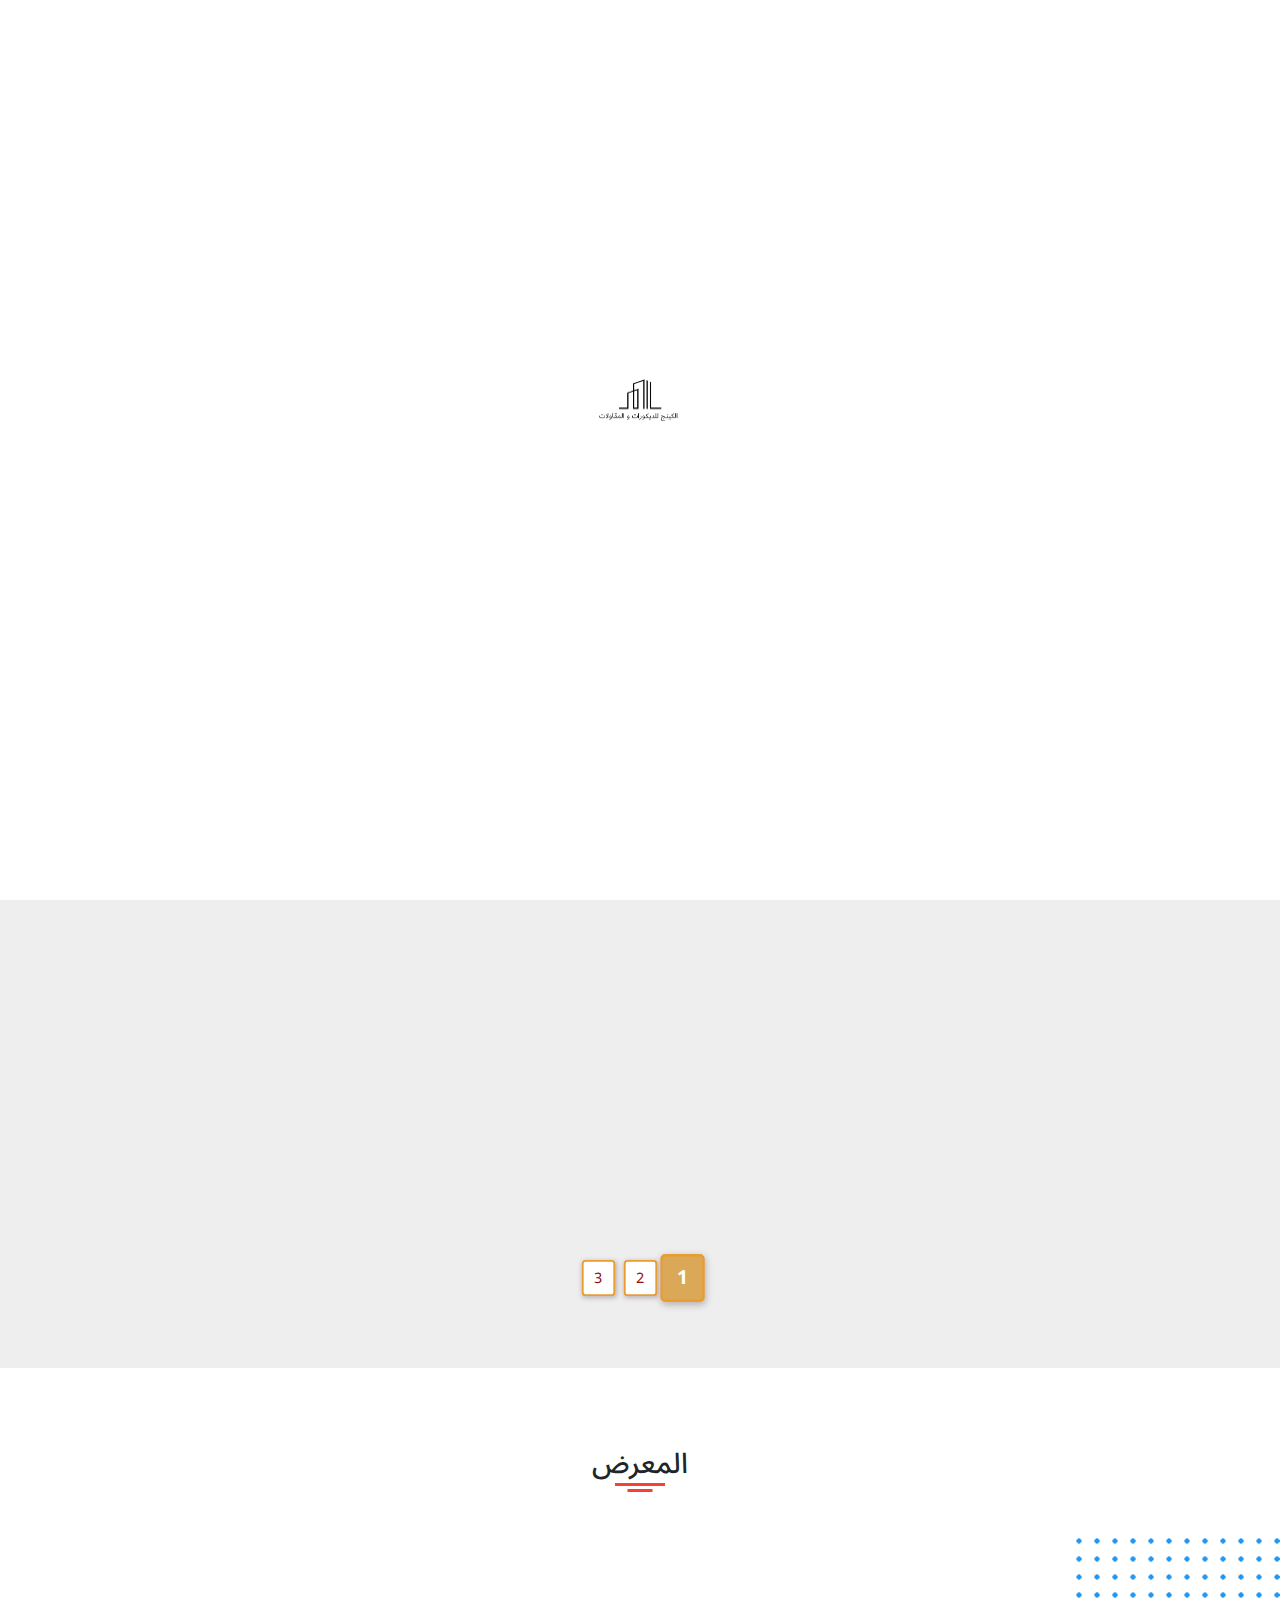
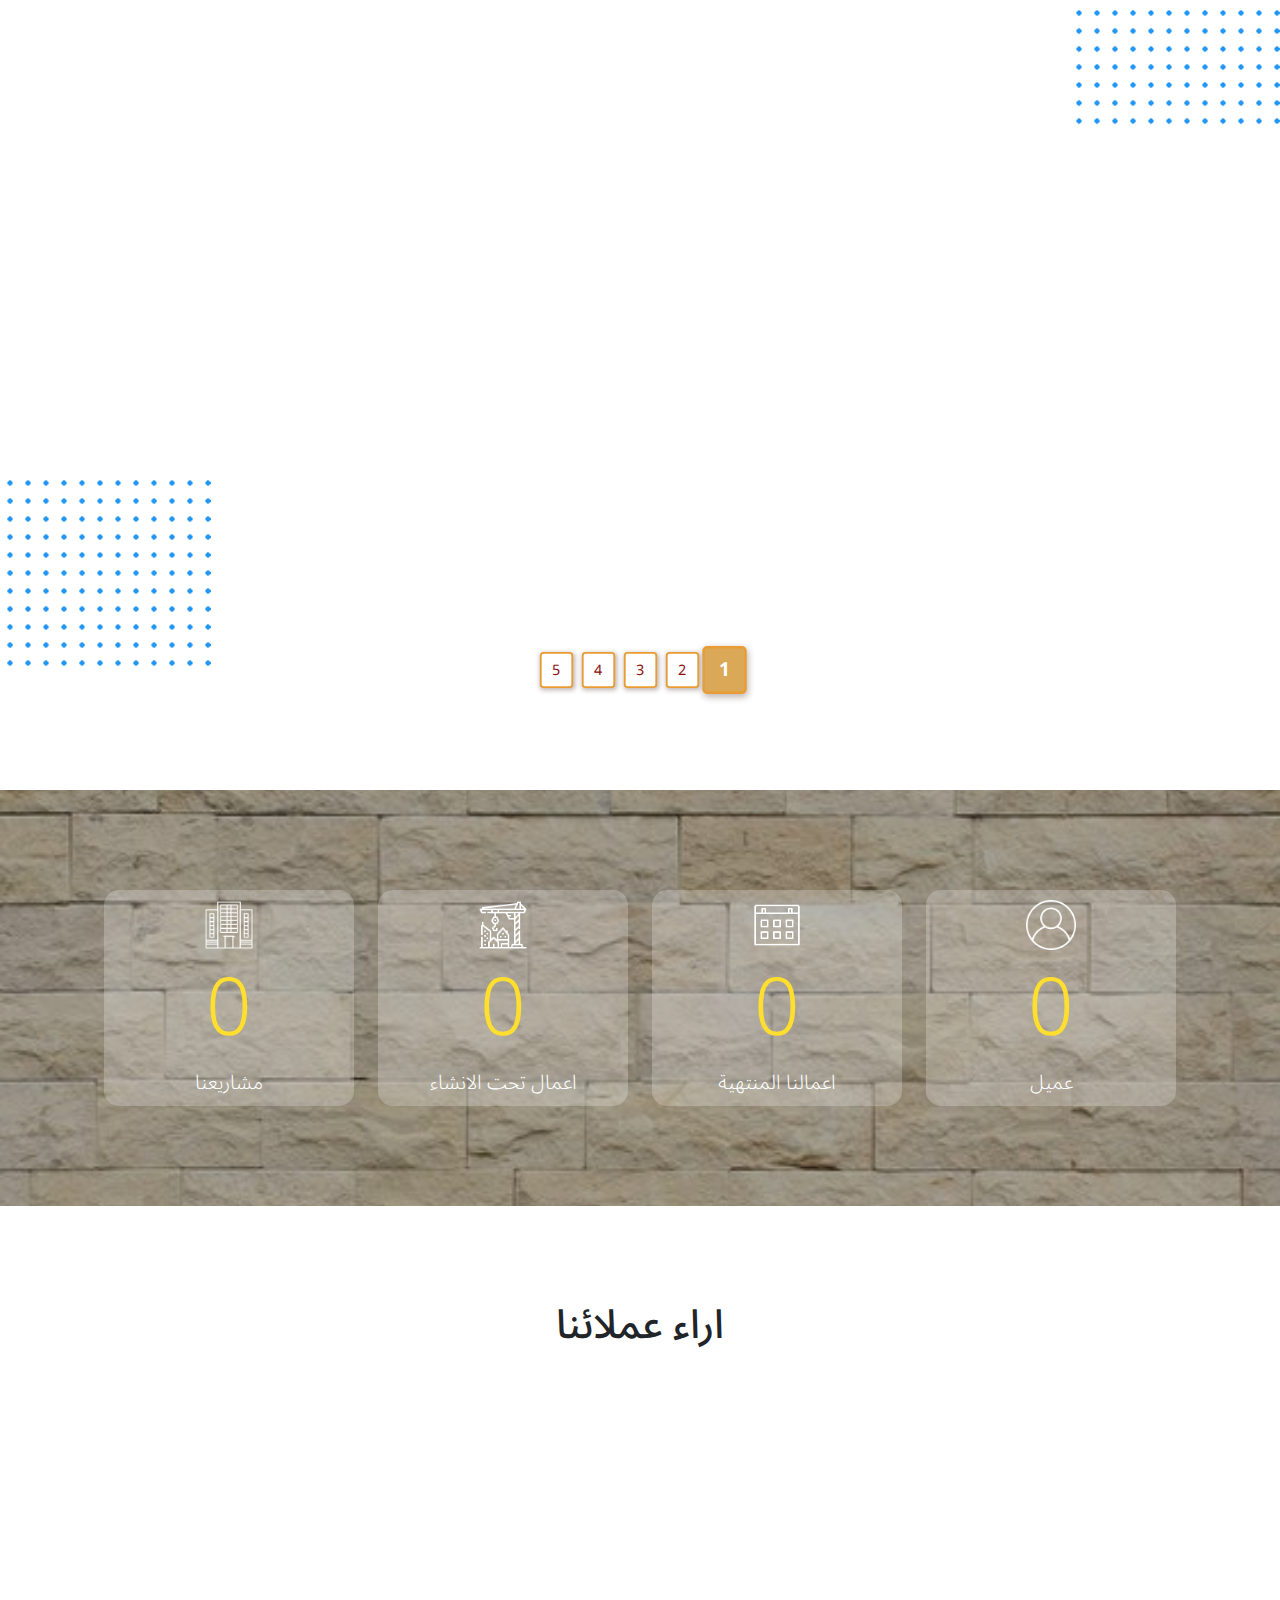
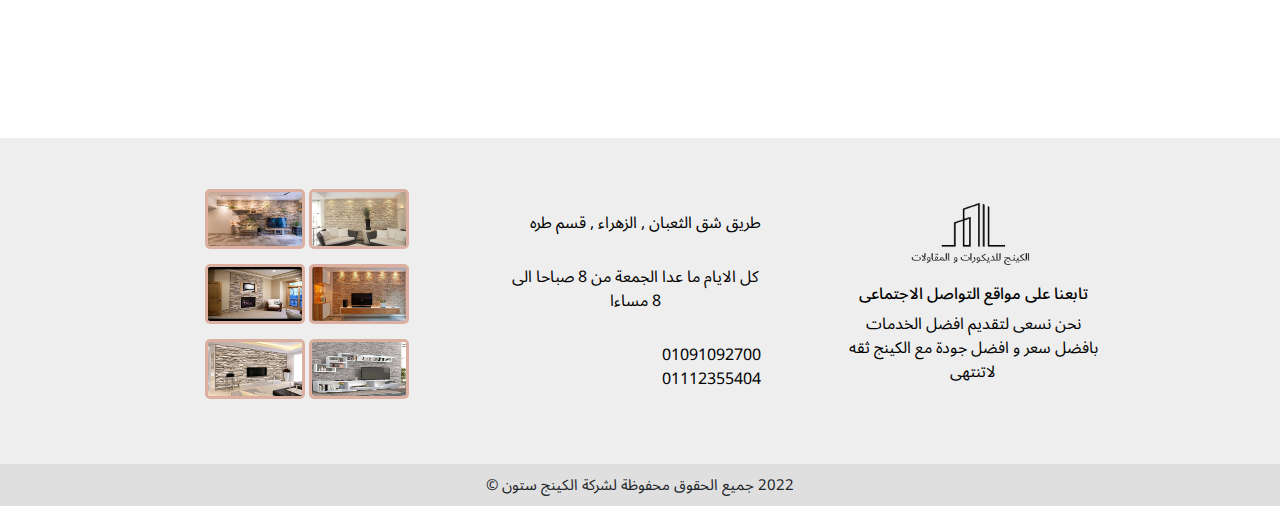
<file: index.html>
<!DOCTYPE html>
<html dir="rtl" lang="ar">
  <head>
    <meta charset="UTF-8" />
    <meta name="description" content="real Estate company" />
    <meta http-equiv="X-UA-Compatible" content="IE=edge" />
    <meta name="viewport" content="width=device-width, initial-scale=1.0" />

    <link rel="icon" href="./assets/img/Logo.web" />


    <!-- Font Awesome Cdn Link -->
    <link
      rel="stylesheet"
      href="https://cdnjs.cloudflare.com/ajax/libs/font-awesome/6.2.0/css/all.min.css"
      integrity="sha512-xh6O/CkQoPOWDdYTDqeRdPCVd1SpvCA9XXcUnZS2FmJNp1coAFzvtCN9BmamE+4aHK8yyUHUSCcJHgXloTyT2A=="
      crossorigin="anonymous"
      referrerpolicy="no-referrer"
    />

    <!-------------------------------------------------------------- Google Fonts -------------------------------------------->
    <link rel="preconnect" href="https://fonts.googleapis.com" />
    <link rel="preconnect" href="https://fonts.gstatic.com" crossorigin />
    <link
      href="https://fonts.googleapis.com/css2?family=Noto+Sans+Arabic:wght@100;200;300;400;500;600;700&display=swap"
      rel="stylesheet"
    />

    <!-------------------------------------------------------- Wow.js File css ------------------------------------------->
    <link rel="stylesheet" href="./assets/css/animate.css" />

    <!--------------------------------------------------------- BootStrap Link ----------------------------------->
    <link rel="stylesheet" href="./assets/css/bootstrap.min.css" />

    <!----------------------------------------------------------- main css file Link ----------------------------------------->
    <link rel="stylesheet" href="./assets/css/main.css" />

    <title>الرئيسية - شركة الكينج ستون</title>
  </head>
  <body>
    <!----------------------------------------------------- Start Loading Element ------------------------------------------->
    <section class="loading-parent">
      <img src="./assets/img/Logo.web" alt="">
      <div class="loader"></div>
    </section>
    <!----------------------------------------------------- End Loading Element ------------------------------------------------->
    
    
    <!------------------------------------------------------------ Start Nav Bar ----------------------------------------------------->

    <nav class="navbar navbar-expand-lg navbar-light bg-white">
      <div class="container">
        <a class="navbar-brand" href="index.html">
          <img src="./assets/img/Logo.web" alt="logo" class="logo" />
        </a>
        <button
          class="navbar-toggler"
          type="button"
          data-bs-toggle="collapse"
          data-bs-target="#navbarSupportedContent"
          aria-controls="navbarSupportedContent"
          aria-expanded="false"
          aria-label="Toggle navigation"
        >
          <span class="navbar-toggler-icon"></span>
        </button>
        <div class="overlay"></div>
        <div class="collapse navbar-collapse" id="navbarSupportedContent">
          <ul class="navbar-nav me-auto mb-2 mb-lg-0">
            <li class="exit-menu"> 
              <i class="fa-solid fa-xmark"></i>
            </li>
            <li class="nav-item one">
              <a class="nav-link active" aria-current="page" href="#"
                >الرئيسية</a
              >
            </li>
            <li class="nav-item two">
              <a class="nav-link" href="who-are-we.html">من نحن</a>
            </li>

            <li class="nav-item three">
              <a class="nav-link" href="service.html">خدماتنا</a>
            </li>

            <li class="nav-item four">
              <a class="nav-link" href="news.html">اخبارنا</a>
            </li>

            <li class="nav-item last-link">
              <a class="nav-link" id="nav-call" href="tel:01091092700"
                >اتصل بنا</a
              >
            </li>
          </ul>
        </div>
      </div>
    </nav>
    <!----------------------------------------------------------- End Nav Bar ---------------------------------------------------------->

    <!-------------------------------------------------------------- Start Header ------------------------------------------------------->
    <section class="header">
      <img class="bg-of-header" src="./assets/img/bg-header-section.webp" alt="">
      <article class="container">
<article
        class="row gap-lg-0 gap-5 justify-content-center align-items-center"
      >
        <section class="col-lg-6 mt-lg-0 mt-4 wow slideInRight right-section" data-wow-delay="1.5s">
          <h1 style="font-weight: bold">شركة الكينج للديكور و المقاولات</h1>
          <p class="header-p">
            نحن نسعى لتقديم افضل الخدمات بافضل سعر و افضل جودة مع الكينج ثقه
            لاتنتهى
          </p>
          <section class="d-flex gap-4">
            <article>
              <img src="./assets/img/staircase (1).png" alt="" />
              <span>ديكور داخلي</span>
            </article>

            <article>
              <img src="./assets/img/staircase (2).png" alt="" />
              <span>ديكور خارجي</span>
            </article>
            <article>
              <img src="./assets/img/staircase.png" alt="" />
              <span>تصميم</span>
            </article>
          </section>
          <nav style="margin-top: 35px">
            <a href="tel:01091092700" class="header-btn-call">اتصل بنا</a>
            <a href="#service" class="header-btn-more">اعرف المزيد</a>
          </nav>
        </section>
        
        <img
          src="./assets/img/slider-four.jpg"
          alt=""
          class="col-lg-6 header-img wow slideInLeft"
          data-wow-delay="1.5s"
        />
      </article>
      <div class="parent">
        <div class="chevron"></div>
        <div class="chevron"></div>
        <div class="chevron"></div>
      </div>
      </article>
    </section>
    <!--------------------------------------------------------------- End Header ---------------------------------------------------------->

    <!-------------------------------------------------------------- Start Our Service -------------------------------------------------------->
    <img src="./assets/img/wave.svg" alt="" />
    <section class="service" id="service">
      <div class="bg-header-text"></div>
      <h1 class="text-center service-header">خدماتنا</h1>
      <section class="container">
        <article class="shuffle-btns">
          <span class="active wow fadeInRight" data-work="all">الكل</span>
          <span data-work="exterior-design" class="wow fadeInDown"
            >ديكور خارجي</span
          >
          <span data-work="interior-design" class="wow fadeInDown"
            >ديكور داخلي</span
          >
          <span data-work=".anthor-works" class="wow fadeInLeft"
            >اعمال اخرى</span
          >
        </article>
        <section
          class="row gap-5 mt-5 justify-content-center card-parent"
        ></section>
        <section class="pagination-wrapper"></section>
      </section>
    </section>
    <!-------------------------------------------------------------- End Our Service -------------------------------------------------------->

    <!--------------------------------------------------------------- Start Gallery ------------------------------------------------------------>
    <section class="gallery">
      <h3>المعرض</h3>
      <img class="upper-img" src="./assets/img/bg-section.png" alt="" />
      <img class="lower-img" src="./assets/img/bg-section.png" alt="" />
      <article class="container">
        <article class="shuffle-btns mb-5">
          <span class="active wow bounceInRight" data-work=".all">الكل</span>
          <span class="wow bounceInDown">تشطيب وجهات حجر ابيض ازازاى</span>
          <span class="wow bounceInDown">حجر هاشمى هيصم</span>
          <span class="wow bounceInDown">خرسانات نيوجيرسي</span>
          <span class="wow bounceInLeft">ديكورات داخلى</span>
        </article>
        <article
          class="row gap-2 justify-content-center gallery-img-parent"
        ></article>
        <section class="pagination-wrapper"></section>
      </article>
    </section>

    <section class="image-view">
      <i id="exit-btn" class="fa-solid fa-xmark"></i>
    </section>
    <section class="image-box">
      <i id="prev-arrow" class="fa-solid fa-chevron-left"></i>
      <i id="next-arrow" class="fa-solid fa-chevron-right"></i>

      <div class="conut-parent">
        <span class="img-length">0</span>/
        <span class="count">0</span>
      </div>
    </section>
    <!--------------------------------------------------------------- End Gallery ------------------------------------------------------------>

    <!--------------------------------------------------------------- Start Counter ----------------------------------------------------------->
    <section class="counter">
      <div class="overlay"></div>
      <article class="container">
        <article class="row justify-content-center gap-4">
          <article class="counter-item col-10 col-sm-6 col-md-4 col-lg-2">
            <img src="./assets/img/user.png" alt="" />

            <span class="item-num" data-goal="500">0</span>

            <span class="item-name"> عميل </span>
          </article>

          <article class="counter-item col-10 col-sm-6 col-md-4 col-lg-2">
            <img src="./assets/img/calendar.png" alt="" />

            <span class="item-num" data-goal="200">0</span>

            <span class="item-name"> اعمالنا المنتهية </span>
          </article>

          <article class="counter-item col-10 col-sm-6 col-md-4 col-lg-2">
            <img src="./assets/img/construction.png" alt="" />

            <span class="item-num" data-goal="10">0</span>

            <span class="item-name"> اعمال تحت الانشاء </span>
          </article>

          <article class="counter-item col-10 col-sm-6 col-md-4 col-lg-2">
            <img src="./assets/img/bulding.png" alt="" />

            <span class="item-num" data-goal="300">0</span>

            <span class="item-name"> مشاريعنا </span>
          </article>
        </article>
      </article>
    </section>
    <!--------------------------------------------------------------- End Counter ----------------------------------------------------------->

    <!-------------------------------------------------------------- Start Testimonials ------------------------------------------------------->
    <section class="testimonials" id="testimonials">
      <section class="my-5 py-5">
        <h1 class="text-center">اراء عملائنا</h1>
        <section class="container">
          <section
            class="row gap-4 mt-5 justify-content-center align-items-center wow"
          >
            <article
              class="
                text-center
                shadow
                ts-box
                col-10 col-sm-6 col-md-4 col-lg-3
                wow
                slideInLeft
              "
            >
              <i class="fa-solid fa-quote-left"></i>
              <p class="card-p text-secondary">
                بصراحة شغل ممتاز شركة جميلة جدا واهم حاجة عجبتنى فى الشركة
                النظام والعمل الجاد والتسليم فى الوقت المحدد دا طبعاً جنب
                الاسعار الممتازة الى مش ممكن تلاقيها عند حد
              </p>

              <hr />
              <article class="person-info">
                <img src="./assets/img/م-اسلام-السيد.jpg" alt="" />
                <h2>م/ اسلام السيد</h2>
              </article>
            </article>
            <article
              class="
                med-card
                shadow
                text-center
                ts-box
                col-10 col-sm-6 col-md-4 col-lg-3
                wow
                slideInDown
              "
            >
              <i class="fa-solid fa-quote-left"></i>
              <p class="card-p text-secondary">
                احب اشكر شركة الكينج ستون على تعاونهم معانا فى تصميم ديكور فيلا
                بأكتوبر على أعلى مستوى والالتزام بأدق >التفاصيل زي ما عرض
                فالتصميمات قبل التنفيذ شكراً لكم من القلب
              </p>
              <hr />
              <article class="person-info">
                <img
                  src="./assets/img/هشام-الجمل.jpg"
                  style="height: 55px"
                  alt=""
                />
                <h4>هشام الجمل</h4>
              </article>
            </article>
            <article
              class="
                text-center
                shadow
                ts-box
                col-10 col-sm-6 col-md-4 col-lg-3
                wow
                slideInRight
              "
            >
              <i class="fa-solid fa-quote-left"></i>
              <p class="card-p text-secondary">
                حابة اشكر القائمين على شركة الكينج لسرعة التسليم والالتزام
                بالمواعيد مع الدقة دى كانت أهم حاجة بدور عليها شكرا وان شاء الله
                يكون فى تعامل بيما أكتر فى المستقبل القريب
              </p>

              <hr />
              <article class="person-info">
                <img src="./assets/img/doctor-israa.jpg" alt="" />
                <h4>د/ اسراء المحمدي</h4>
              </article>
            </article>
          </section>
        </section>
      </section>
    </section>
    <!-------------------------------------------------------------- End Testimonials ------------------------------------------------------->

    <!---------------------------------------------------------------- Start Footer ---------------------------------------------------------->
    <footer>
      <article class="container">
        <article
          class="
            row
            text-center
            gap-5
            justify-content-center
            text-white
            align-items-center
          "
        >
          <article class="col-10 col-sm-6 col-md-4 col-lg-3">
            <img src="./assets/img/Logo.web" alt="logo" class="logo" />
            <nav class="links">
              <a href="https://twitter.com/elking1decor" target="_blank"
              aria-label="twitter"
                ><i class="fa-brands fa-twitter"></i
              ></a>
              <a href="https://www.facebook.com/king1stone" target="_blank"
              aria-label="facebook"
                ><i class="fa-brands fa-facebook"></i
              ></a>
              <a
                href="https://www.youtube.com/channel/UCOgavL7G3xfe6_yrIkpyacQ"
              aria-label="youtube
                target="_blank"
                ><i class="fa-brands fa-youtube"></i
              ></a>
              <a href="https://www.pinterest.com/elkingstone/" target="_blank" aria-label="pinterest" >
                <i class="fa-brands fa-pinterest"></i>
              </a>
            </nav>
            <h6>تابعنا على مواقع التواصل الاجتماعى</h6>
            <p>
              نحن نسعى لتقديم افضل الخدمات بافضل سعر و افضل جودة مع الكينج ثقه
              لاتنتهى
            </p>
          </article>

          <article class="col-10 col-sm-6 col-md-4 col-lg-3">
            <article class="company-info">
              <article class="footer-info">
                <i class="fa-solid fa-location-dot"></i>
                <span>طريق شق الثعبان , الزهراء , قسم طره</span>
              </article>

              <article class="footer-info">
                <i class="fa-regular fa-clock"></i>
                <span>كل الايام ما عدا الجمعة من 8 صباحا الى 8 مساءا</span>
              </article>

              <article class="footer-info">
                <i class="fa-solid fa-phone-flip"></i>
                <span>01091092700<br />01112355404</span><br />
                <span></span>
              </article>
            </article>
          </article>

          <article class="col-10 col-sm-6 col-md-4 col-lg-3">
            <article class="gallery">
              <img src="./assets/img/slider-four.jpg" alt="" />
              <img src="./assets/img/7agr-2.jpg" alt="" />
              <img src="./assets/img/4.jpg" alt="" />
              <img src="./assets/img/slider-one.jpg" alt="" />
              <img src="./assets/img/55.jpg" alt="" />
              <img src="./assets/img/44.png" alt="" />
            </article>
          </article>
        </article>
      </article>
    </footer>
    <!---------------------------------------------------------------- End Footer ---------------------------------------------------------->

    <!-------------------------------------------------------------- Start Copyright -------------------------------------------------------->
    <section
      style="
        background-color: rgba(219, 219, 219, 0.897);
        text-align: center;
        padding: 10px;
        font-size: 15px;
      "
    >
      2022 جميع الحقوق محفوظة لشركة الكينج ستون &copy;
    </section>
    <!-------------------------------------------------------------- End Copyright -------------------------------------------------------->

    <!----------------------------------------------------------- Start call-us section ---------------------------------------------------->
    <section class="call-us">
      <a href="tel:01091092700" class="phone-call-btn" aria-label="phone call"
        ><i class="fa-solid fa-phone"></i
      ></a>
      <a
        href="https://api.whatsapp.com/send?phone=00201091092700"
        target="_blank"
        class="whats-app-btn"
        aria-label="whats app"
        ><i class="fa-brands fa-whatsapp"></i
      ></a>
      <a
        href="https://www.facebook.com/king1stone"
        class="facebook-btn"
        target="_blank"
        aria-label="facebook"
        ><i class="fa-brands fa-facebook-f"></i
      ></a>
      <button href="#" class="message-btn" aria-label=" call us">
        <i class="fa-solid fa-envelope"></i>
      </button>
    </section>
    <!----------------------------------------------------------- End call-us section ---------------------------------------------------->

    <script src="./assets/js/bootstrap.bundle.min.js"></script>
    <script src="./assets/js/wow.min.js"></script>
    <script type="module" src="./assets/js/main.js"></script>
  </body>
</html>
</file>
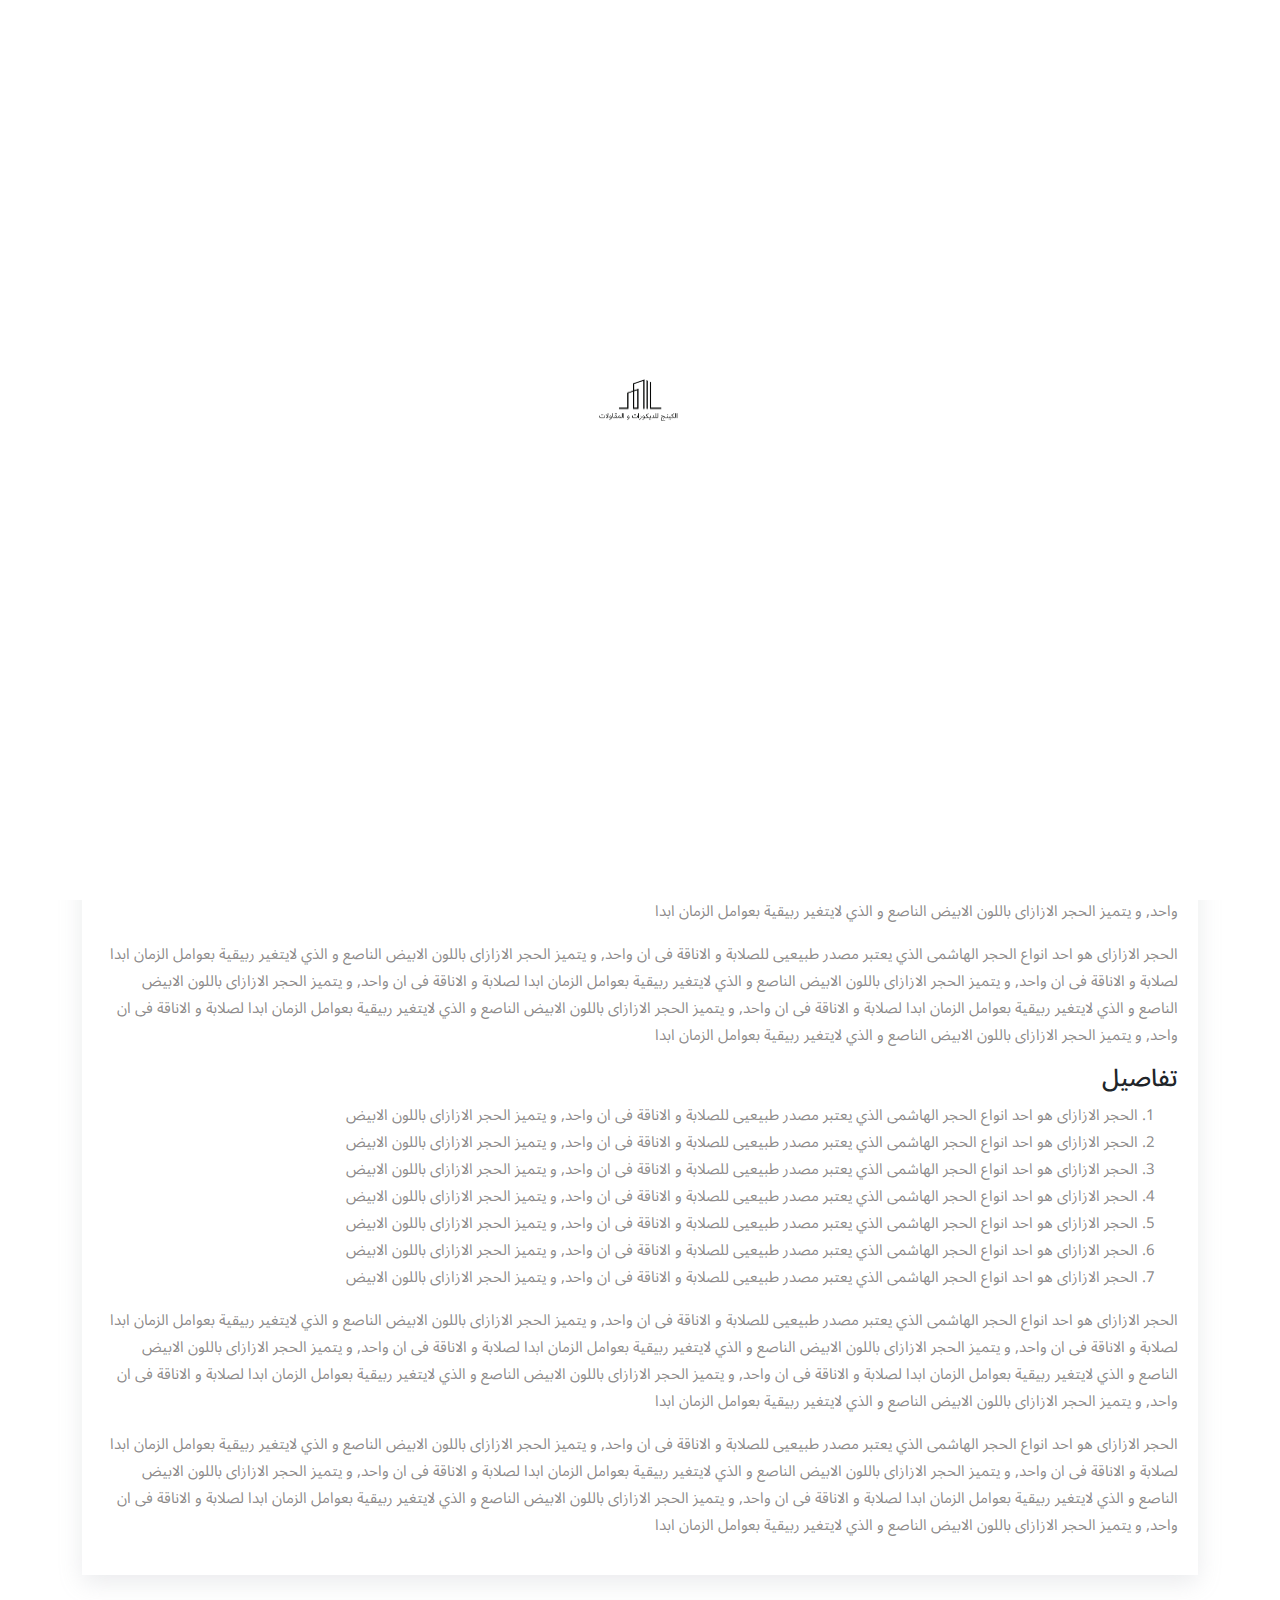
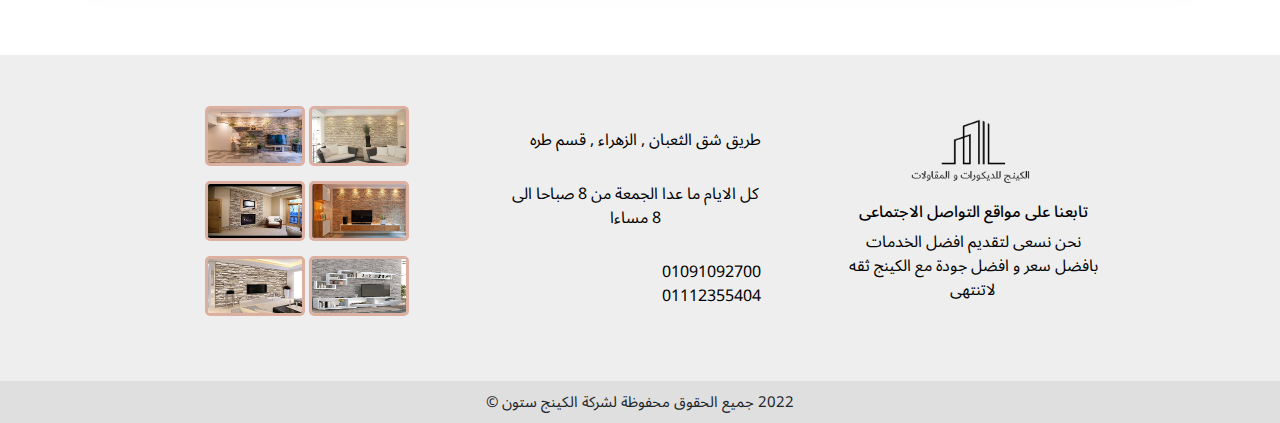
<file: news-details.html>
<!DOCTYPE html>
<html dir="rtl" lang="ar">
  <head>
    <meta charset="UTF-8" />
    <meta name="description" content="real Estate company website" />
    <meta http-equiv="X-UA-Compatible" content="IE=edge" />
    <meta name="viewport" content="width=device-width, initial-scale=1.0" />

    <link rel="icon" href="./assets/img/Logo.web" />

    <!--------------------------------------------------------------- BootStrap Link -------------------------------------------------->
    <link rel="stylesheet" href="./assets/css/bootstrap.min.css" />

    <!---------------------------------------------------------------- Font Awesome Cdn Link -------------------------------------------->
    <link
      rel="stylesheet"
      href="https://cdnjs.cloudflare.com/ajax/libs/font-awesome/6.2.0/css/all.min.css"
      integrity="sha512-xh6O/CkQoPOWDdYTDqeRdPCVd1SpvCA9XXcUnZS2FmJNp1coAFzvtCN9BmamE+4aHK8yyUHUSCcJHgXloTyT2A=="
      crossorigin="anonymous"
      referrerpolicy="no-referrer"
    />

    <!-------------------------------------------------------------------- Google Fonts ---------------------------------------------------->
    <link rel="preconnect" href="https://fonts.googleapis.com" />
    <link rel="preconnect" href="https://fonts.gstatic.com" crossorigin />
    <link
      href="https://fonts.googleapis.com/css2?family=Noto+Sans+Arabic:wght@100;200;300;400;500;600;700&display=swap"
      rel="stylesheet"
    />

    <!------------------------------------------------------------------- Wow.js File css -------------------------------------------------->
    <link rel="stylesheet" href="./assets/css/animate.css" />

    <!-------------------------------------------------------------------- main css file Link ---------------------------------------------->
    <link rel="stylesheet" href="./assets/css/main.css" />
    <link rel="stylesheet" href="./assets/css/news-details.css" />

    <title>من نحن | الرئيسية - شركة الكينج ستون</title>
  </head>
  <body>
    <!----------------------------------------------------- Start Loading Element ------------------------------------------->
    <section class="loading-parent">
      <img src="./assets/img/Logo.web" alt="" />
      <div class="loader"></div>
    </section>
    <!----------------------------------------------------- End Loading Element ------------------------------------------------->

    <!-------------------------------------------------------------------- Start Nav Bar --------------------------------------------------->
    <nav class="navbar navbar-expand-lg navbar-light bg-white">
      <div class="container">
        <a class="navbar-brand" href="index.html">
          <img src="./assets/img/Logo.web" alt="logo" class="logo" />
        </a>
        <a
          class="navbar-toggler"
          type="a"
          data-bs-toggle="collapse"
          data-bs-target="#navbarSupportedContent"
          aria-controls="navbarSupportedContent"
          aria-expanded="false"
          aria-label="Toggle navigation"
        >
          <span class="navbar-toggler-icon"></span>
        </a>
        <div class="overlay"></div>
        <div class="collapse navbar-collapse" id="navbarSupportedContent">
          <ul class="navbar-nav me-auto mb-2 mb-lg-0">
            <li class="exit-menu">
              <i class="fa-solid fa-xmark"></i>
            </li>
            <li class="nav-item one">
              <a class="nav-link" aria-current="page" href="index.html"
                >الرئيسية</a
              >
            </li>
            <li class="nav-item two">
              <a class="nav-link" href="who-are-we.html">من نحن</a>
            </li>

            <li class="nav-item three">
              <a class="nav-link" href="service.html">خدماتنا</a>
            </li>

            <li class="nav-item four">
              <a class="nav-link active" href="news.html">اخبارنا</a>
            </li>

            <li class="nav-item last-link">
              <a class="nav-link" id="nav-call" href="tel:01091092700"
                >اتصل بنا</a
              >
            </li>
          </ul>
        </div>
      </div>
    </nav>
    <!-------------------------------------------------------------------- End Nav Bar ------------------------------------------------------>

    <!--------------------------------------------------------------------- Start News Details ------------------------------------------------->

    <section class="news-details">
      <article class="details">
        <section class="wave-parent">
          <img src="./assets/img/slider-3.jpg" alt="" />
          <div class="wave wave-1"></div>
          <div class="wave wave-2"></div>
          <div class="wave wave-3"></div>
          <div class="wave wave-4"></div>
        </section>
        <article class="container">
          <article class="info">
            <h2>حجر هاشمى صمه</h2>
            <p>
              الحجر الازازاى هو احد انواع الحجر الهاشمى الذي يعتبر مصدر طبيعيى
              للصلابة و الاناقة فى ان واحد, و يتميز الحجر الازازاى باللون الابيض
              الناصع و الذي لايتغير ربيقية بعوامل الزمان ابدا لصلابة و الاناقة
              فى ان واحد, و يتميز الحجر الازازاى باللون الابيض الناصع و الذي
              لايتغير ربيقية بعوامل الزمان ابدا لصلابة و الاناقة فى ان واحد, و
              يتميز الحجر الازازاى باللون الابيض الناصع و الذي لايتغير ربيقية
              بعوامل الزمان ابدا لصلابة و الاناقة فى ان واحد, و يتميز الحجر
              الازازاى باللون الابيض الناصع و الذي لايتغير ربيقية بعوامل الزمان
              ابدا لصلابة و الاناقة فى ان واحد, و يتميز الحجر الازازاى باللون
              الابيض الناصع و الذي لايتغير ربيقية بعوامل الزمان ابدا
            </p>
            <p>
              الحجر الازازاى هو احد انواع الحجر الهاشمى الذي يعتبر مصدر طبيعيى
              للصلابة و الاناقة فى ان واحد, و يتميز الحجر الازازاى باللون الابيض
              الناصع و الذي لايتغير ربيقية بعوامل الزمان ابدا لصلابة و الاناقة
              فى ان واحد, و يتميز الحجر الازازاى باللون الابيض الناصع و الذي
              لايتغير ربيقية بعوامل الزمان ابدا لصلابة و الاناقة فى ان واحد, و
              يتميز الحجر الازازاى باللون الابيض الناصع و الذي لايتغير ربيقية
              بعوامل الزمان ابدا لصلابة و الاناقة فى ان واحد, و يتميز الحجر
              الازازاى باللون الابيض الناصع و الذي لايتغير ربيقية بعوامل الزمان
              ابدا لصلابة و الاناقة فى ان واحد, و يتميز الحجر الازازاى باللون
              الابيض الناصع و الذي لايتغير ربيقية بعوامل الزمان ابدا
            </p>

            <h4>تفاصيل</h4>

            <ol>
              <li>
                الحجر الازازاى هو احد انواع الحجر الهاشمى الذي يعتبر مصدر طبيعيى
                للصلابة و الاناقة فى ان واحد, و يتميز الحجر الازازاى باللون
                الابيض
              </li>

              <li>
                الحجر الازازاى هو احد انواع الحجر الهاشمى الذي يعتبر مصدر طبيعيى
                للصلابة و الاناقة فى ان واحد, و يتميز الحجر الازازاى باللون
                الابيض
              </li>

              <li>
                الحجر الازازاى هو احد انواع الحجر الهاشمى الذي يعتبر مصدر طبيعيى
                للصلابة و الاناقة فى ان واحد, و يتميز الحجر الازازاى باللون
                الابيض
              </li>

              <li>
                الحجر الازازاى هو احد انواع الحجر الهاشمى الذي يعتبر مصدر طبيعيى
                للصلابة و الاناقة فى ان واحد, و يتميز الحجر الازازاى باللون
                الابيض
              </li>

              <li>
                الحجر الازازاى هو احد انواع الحجر الهاشمى الذي يعتبر مصدر طبيعيى
                للصلابة و الاناقة فى ان واحد, و يتميز الحجر الازازاى باللون
                الابيض
              </li>

              <li>
                الحجر الازازاى هو احد انواع الحجر الهاشمى الذي يعتبر مصدر طبيعيى
                للصلابة و الاناقة فى ان واحد, و يتميز الحجر الازازاى باللون
                الابيض
              </li>

              <li>
                الحجر الازازاى هو احد انواع الحجر الهاشمى الذي يعتبر مصدر طبيعيى
                للصلابة و الاناقة فى ان واحد, و يتميز الحجر الازازاى باللون
                الابيض
              </li>
            </ol>

            <p>
              الحجر الازازاى هو احد انواع الحجر الهاشمى الذي يعتبر مصدر طبيعيى
              للصلابة و الاناقة فى ان واحد, و يتميز الحجر الازازاى باللون الابيض
              الناصع و الذي لايتغير ربيقية بعوامل الزمان ابدا لصلابة و الاناقة
              فى ان واحد, و يتميز الحجر الازازاى باللون الابيض الناصع و الذي
              لايتغير ربيقية بعوامل الزمان ابدا لصلابة و الاناقة فى ان واحد, و
              يتميز الحجر الازازاى باللون الابيض الناصع و الذي لايتغير ربيقية
              بعوامل الزمان ابدا لصلابة و الاناقة فى ان واحد, و يتميز الحجر
              الازازاى باللون الابيض الناصع و الذي لايتغير ربيقية بعوامل الزمان
              ابدا لصلابة و الاناقة فى ان واحد, و يتميز الحجر الازازاى باللون
              الابيض الناصع و الذي لايتغير ربيقية بعوامل الزمان ابدا
            </p>
            <p>
              الحجر الازازاى هو احد انواع الحجر الهاشمى الذي يعتبر مصدر طبيعيى
              للصلابة و الاناقة فى ان واحد, و يتميز الحجر الازازاى باللون الابيض
              الناصع و الذي لايتغير ربيقية بعوامل الزمان ابدا لصلابة و الاناقة
              فى ان واحد, و يتميز الحجر الازازاى باللون الابيض الناصع و الذي
              لايتغير ربيقية بعوامل الزمان ابدا لصلابة و الاناقة فى ان واحد, و
              يتميز الحجر الازازاى باللون الابيض الناصع و الذي لايتغير ربيقية
              بعوامل الزمان ابدا لصلابة و الاناقة فى ان واحد, و يتميز الحجر
              الازازاى باللون الابيض الناصع و الذي لايتغير ربيقية بعوامل الزمان
              ابدا لصلابة و الاناقة فى ان واحد, و يتميز الحجر الازازاى باللون
              الابيض الناصع و الذي لايتغير ربيقية بعوامل الزمان ابدا
            </p>
          </article>
        </article>
      </article>
    </section>

    <!--------------------------------------------------------------------- End News Details ------------------------------------------------->

    <!--------------------------------------------------------------------- Start Footer --------------------------------------------------->
    <footer>
      <article class="container">
        <article
          class="
            row
            text-center
            gap-5
            justify-content-center
            text-white
            align-items-center
          "
        >
          <article class="col-10 col-sm-6 col-md-4 col-lg-3">
            <img src="./assets/img/Logo.web" alt="logo" class="logo" />
            <nav class="links">
              <a href="https://twitter.com/elking1decor" target="_blank"
                ><i class="fa-brands fa-twitter"></i
              ></a>
              <a href="https://www.facebook.com/king1stone" target="_blank"
                ><i class="fa-brands fa-facebook"></i
              ></a>
              <a
                href="https://www.youtube.com/channel/UCOgavL7G3xfe6_yrIkpyacQ"
                target="_blank"
                ><i class="fa-brands fa-youtube"></i
              ></a>
              <a href="https://www.pinterest.com/elkingstone/" target="_blank">
                <i class="fa-brands fa-pinterest"></i>
              </a>
            </nav>
            <h6>تابعنا على مواقع التواصل الاجتماعى</h6>
            <p>
              نحن نسعى لتقديم افضل الخدمات بافضل سعر و افضل جودة مع الكينج ثقه
              لاتنتهى
            </p>
          </article>

          <article class="col-10 col-sm-6 col-md-4 col-lg-3">
            <article class="company-info">
              <article class="footer-info">
                <i class="fa-solid fa-location-dot"></i>
                <span>طريق شق الثعبان , الزهراء , قسم طره</span>
              </article>

              <article class="footer-info">
                <i class="fa-regular fa-clock"></i>
                <span>كل الايام ما عدا الجمعة من 8 صباحا الى 8 مساءا</span>
              </article>

              <article class="footer-info">
                <i class="fa-solid fa-phone-flip"></i>
                <span>01091092700<br />01112355404</span><br />
                <span></span>
              </article>
            </article>
          </article>

          <article class="col-10 col-sm-6 col-md-4 col-lg-3">
            <article class="gallery">
              <img src="./assets/img/slider-four.jpg" alt="" />
              <img src="./assets/img/7agr-2.jpg" alt="" />
              <img src="./assets/img/4.jpg" alt="" />
              <img src="./assets/img/slider-one.jpg" alt="" />
              <img src="./assets/img/55.jpg" alt="" />
              <img src="./assets/img/44.png" alt="" />
            </article>
          </article>
        </article>
      </article>
    </footer>
    <!-------------------------------------------------------------------- End Footer --------------------------------------------------->

    <!-------------------------------------------------------------------- Start Copyright --------------------------------------------------->
    <section
      style="
        background-color: rgba(219, 219, 219, 0.897);
        text-align: center;
        padding: 10px;
        font-size: 15px;
      "
    >
      2022 جميع الحقوق محفوظة لشركة الكينج ستون &copy;
    </section>
    <!----------------------------------------------------------------------- End Copyright --------------------------------------------------->

    <!------------------------------------------------------------------- Start call-us section ------------------------------------------------>
    <section class="call-us">
      <a href="tel:01091092700" class="phone-call-btn"
        ><i class="fa-solid fa-phone"></i
      ></a>
      <a
        href="https://api.whatsapp.com/send?phone=00201091092700"
        target="_blank"
        class="whats-app-btn"
        ><i class="fa-brands fa-whatsapp"></i
      ></a>
      <a
        href="https://www.facebook.com/king1stone"
        class="facebook-btn"
        target="_blank"
        ><i class="fa-brands fa-facebook-f"></i
      ></a>
      <a href="#" class="message-btn">
        <i class="fa-solid fa-envelope"></i>
      </a>
    </section>
    <!-------------------------------------------------------------------- end call-us section -------------------------------------------------->

    <script src="./assets/js/bootstrap.bundle.min.js"></script>
    <script src="./assets/js/wow.min.js"></script>
    <script type="module" src="./assets/js/forAll.js"></script>
  </body>
</html>
</file>
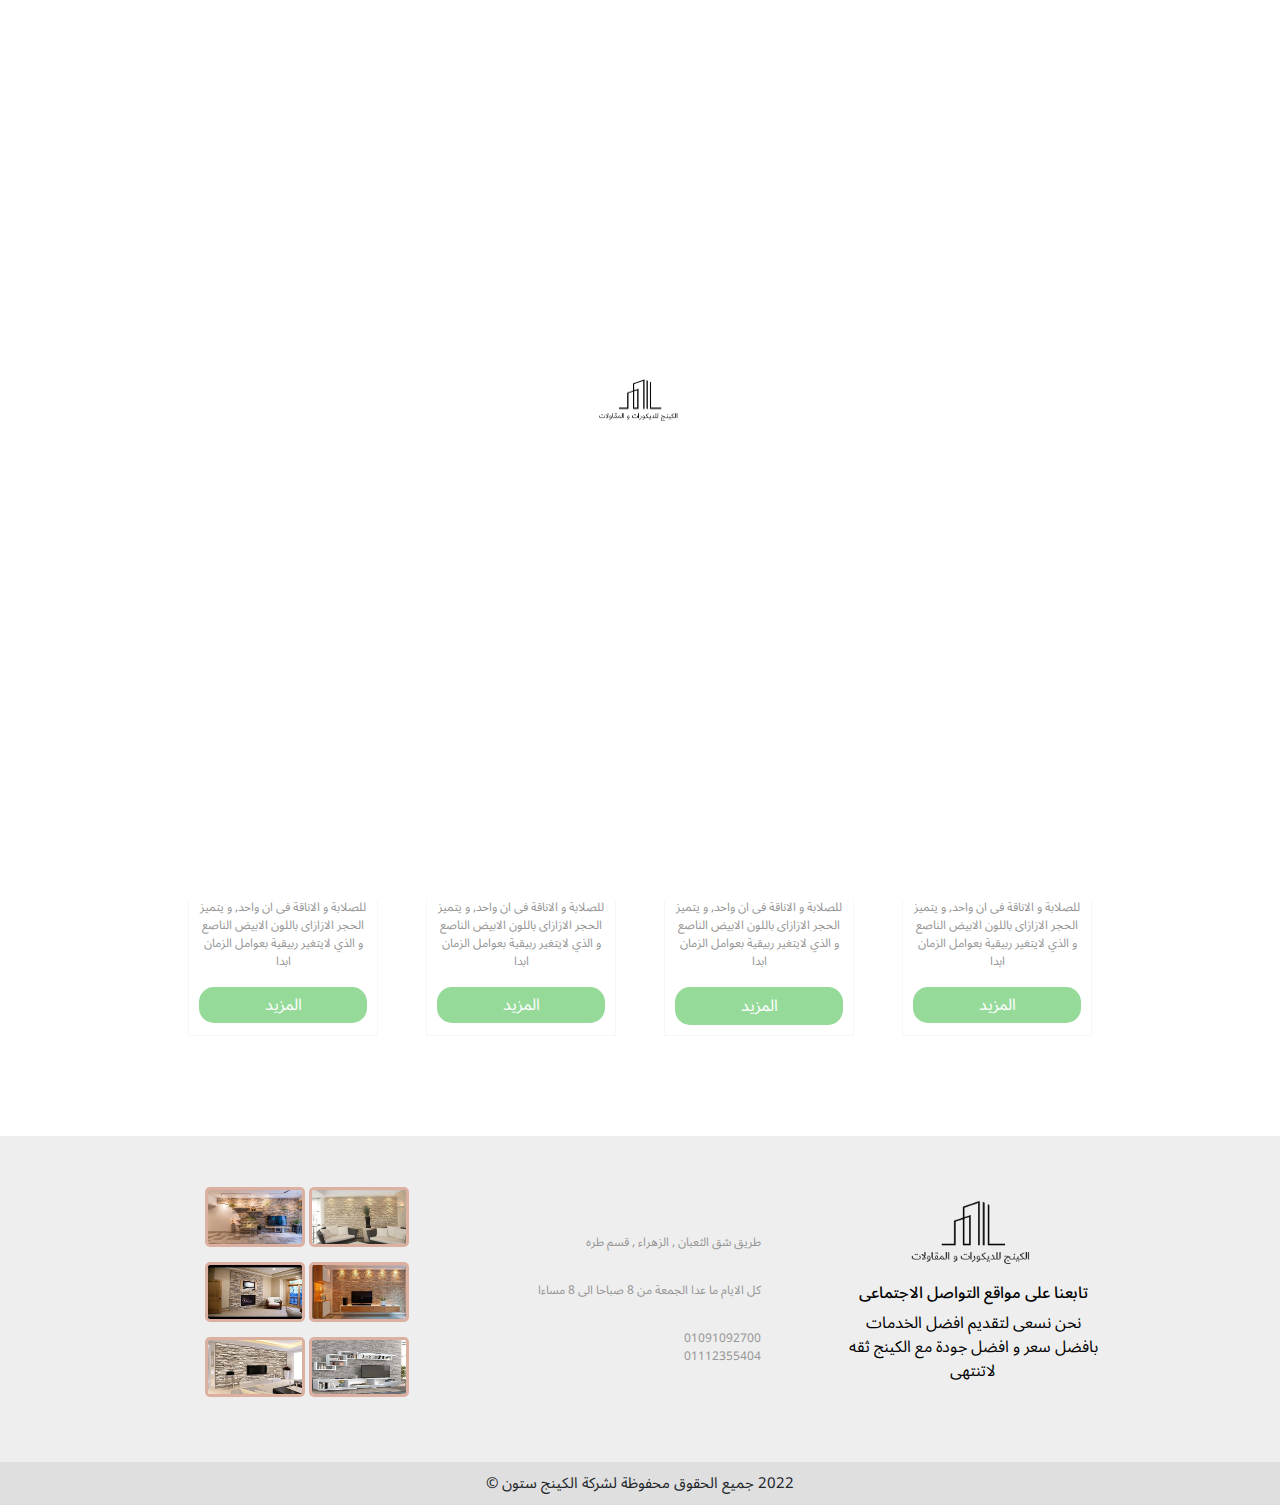
<file: news.html>
<!DOCTYPE html>
<html dir="rtl" lang="ar">
  <head>
    <meta charset="UTF-8" />
    <meta name="description" content="real Estate company website" />
    <meta http-equiv="X-UA-Compatible" content="IE=edge" />
    <meta name="viewport" content="width=device-width, initial-scale=1.0" />

    <link rel="icon" href="./assets/img/Logo.web" />

    <!--------------------------------------------------------------- BootStrap Link -------------------------------------------------->
    <link rel="stylesheet" href="./assets/css/bootstrap.min.css" />

    <!---------------------------------------------------------------- Font Awesome Cdn Link -------------------------------------------->
    <link
      rel="stylesheet"
      href="https://cdnjs.cloudflare.com/ajax/libs/font-awesome/6.2.0/css/all.min.css"
      integrity="sha512-xh6O/CkQoPOWDdYTDqeRdPCVd1SpvCA9XXcUnZS2FmJNp1coAFzvtCN9BmamE+4aHK8yyUHUSCcJHgXloTyT2A=="
      crossorigin="anonymous"
      referrerpolicy="no-referrer"
    />

    <!-------------------------------------------------------------------- Google Fonts ---------------------------------------------------->
    <link rel="preconnect" href="https://fonts.googleapis.com" />
    <link rel="preconnect" href="https://fonts.gstatic.com" crossorigin />
    <link
      href="https://fonts.googleapis.com/css2?family=Noto+Sans+Arabic:wght@100;200;300;400;500;600;700&display=swap"
      rel="stylesheet"
    />

    <!------------------------------------------------------------------- Wow.js File css -------------------------------------------------->
    <link rel="stylesheet" href="./assets/css/animate.css" />

    <!-------------------------------------------------------------------- main css file Link ---------------------------------------------->
    <link rel="stylesheet" href="./assets/css/main.css" />
    <link rel="stylesheet" href="./assets/css/news.css" />

    <title>من نحن | الرئيسية - شركة الكينج ستون</title>
  </head>
  <body>
    <!----------------------------------------------------- Start Loading Element ------------------------------------------->
    <section class="loading-parent">
      <img src="./assets/img/Logo.web" alt="" />
      <div class="loader"></div>
    </section>
    <!----------------------------------------------------- End Loading Element ------------------------------------------------->

    <!-------------------------------------------------------------------- Start Nav Bar --------------------------------------------------->
    <nav class="navbar navbar-expand-lg navbar-light bg-white">
      <div class="container">
        <a class="navbar-brand" href="index.html">
          <img src="./assets/img/Logo.web" alt="logo" class="logo" />
        </a>
        <button
          class="navbar-toggler"
          type="button"
          data-bs-toggle="collapse"
          data-bs-target="#navbarSupportedContent"
          aria-controls="navbarSupportedContent"
          aria-expanded="false"
          aria-label="Toggle navigation"
        >
          <span class="navbar-toggler-icon"></span>
        </button>
        <div class="overlay"></div>
        <div class="collapse navbar-collapse" id="navbarSupportedContent">
          <ul class="navbar-nav me-auto mb-2 mb-lg-0">
            <li class="exit-menu">
              <i class="fa-solid fa-xmark"></i>
            </li>
            <li class="nav-item one">
              <a class="nav-link" aria-current="page" href="index.html"
                >الرئيسية</a
              >
            </li>
            <li class="nav-item two">
              <a class="nav-link" href="who-are-we.html">من نحن</a>
            </li>

            <li class="nav-item three">
              <a class="nav-link" href="service.html">خدماتنا</a>
            </li>

            <li class="nav-item four">
              <a class="nav-link active" href="#">اخبارنا</a>
            </li>

            <li class="nav-item last-link">
              <a class="nav-link" id="nav-call" href="tel:01091092700"
                >اتصل بنا</a
              >
            </li>
          </ul>
        </div>
      </div>
    </nav>
    <!-------------------------------------------------------------------- End Nav Bar ------------------------------------------------------>

    <!-------------------------------------------------------------------- Start News ----------------------------------------------->
    <section class="news">
      <article class="container text-center">
        <h1>أخبارنا</h1>
        <article
          class="row news-cards-parent justify-content-center gap-5 mt-5"
        >
          <article class="col-lg-4 col-md-6 col-10 card">
            <img class="" alt="" src="./assets/img/55.jpg" />

            <article class="card-info">
              <h5 class="card-head-text">الحجر ابيض ازازاى</h5>
              <span>Admin</span> | <span>25 - 10 - 2022</span>
              <p>
                الحجر الازازاى هو احد انواع الحجر الهاشمى الذي يعتبر مصدر طبيعيى
                للصلابة و الاناقة فى ان واحد, و يتميز الحجر الازازاى باللون
                الابيض الناصع و الذي لايتغير ربيقية بعوامل الزمان ابدا
              </p>
              <a href="news-details.html" class="btn card-btn">المزيد</a>
            </article>
          </article>
          <article class="col-lg-4 col-md-6 col-10 card">
            <img class="" alt="" src="./assets/img/gallery-2.jpg" />

            <article class="card-info">
              <h5 class="card-head-text">الحجر ابيض ازازاى</h5>
              <span>Admin</span> | <span>25 - 10 - 2022</span>
              <p>
                الحجر الازازاى هو احد انواع الحجر الهاشمى الذي يعتبر مصدر طبيعيى
                للصلابة و الاناقة فى ان واحد, و يتميز الحجر الازازاى باللون
                الابيض الناصع و الذي لايتغير ربيقية بعوامل الزمان ابدا
              </p>
              <a href="news-details.html" class="btn card-btn">المزيد</a>
            </article>
          </article>
          <article class="col-lg-4 col-md-6 col-10 card">
            <img class="" alt="" src="./assets/img/ابيض ازازى gallery-6.jpg" />

            <article class="card-info">
              <h5 class="card-head-text">الحجر ابيض ازازاى</h5>
              <span>Admin</span> | <span>25 - 10 - 2022</span>
              <p>
                الحجر الازازاى هو احد انواع الحجر الهاشمى الذي يعتبر مصدر طبيعيى
                للصلابة و الاناقة فى ان واحد, و يتميز الحجر الازازاى باللون
                الابيض الناصع و الذي لايتغير ربيقية بعوامل الزمان ابدا
              </p>
              <a href="news-details.html" class="btn card-btn">المزيد</a>
            </article>
          </article>
          <article class="col-lg-4 col-md-6 col-10 card">
            <img class="" alt="" src="./assets/img/مايكا gallery-4.jpg" />

            <article class="card-info">
              <h5 class="card-head-text">الحجر ابيض ازازاى</h5>
              <span>Admin</span> | <span>25 - 10 - 2022</span>
              <p>
                الحجر الازازاى هو احد انواع الحجر الهاشمى الذي يعتبر مصدر طبيعيى
                للصلابة و الاناقة فى ان واحد, و يتميز الحجر الازازاى باللون
                الابيض الناصع و الذي لايتغير ربيقية بعوامل الزمان ابدا
              </p>
              <a href="news-details.html" class="btn card-btn">المزيد</a>
            </article>
          </article>
          <article class="col-lg-4 col-md-6 col-10 card">
            <img class="" alt="" src="./assets/img/مايكا gallery-5.jpg" />

            <article class="card-info">
              <h5 class="card-head-text">الحجر ابيض ازازاى</h5>
              <span>Admin</span> | <span>25 - 10 - 2022</span>
              <p>
                الحجر الازازاى هو احد انواع الحجر الهاشمى الذي يعتبر مصدر طبيعيى
                للصلابة و الاناقة فى ان واحد, و يتميز الحجر الازازاى باللون
                الابيض الناصع و الذي لايتغير ربيقية بعوامل الزمان ابدا
              </p>
              <a href="news-details.html" class="btn card-btn">المزيد</a>
            </article>
          </article>
          <article class="col-lg-4 col-md-6 col-10 card">
            <img class="" alt="" src="./assets/img/55.jpg" />

            <article class="card-info">
              <h5 class="card-head-text">الحجر ابيض ازازاى</h5>
              <span>Admin</span> | <span>25 - 10 - 2022</span>
              <p>
                الحجر الازازاى هو احد انواع الحجر الهاشمى الذي يعتبر مصدر طبيعيى
                للصلابة و الاناقة فى ان واحد, و يتميز الحجر الازازاى باللون
                الابيض الناصع و الذي لايتغير ربيقية بعوامل الزمان ابدا
              </p>
              <a href="news-details.html" class="btn">المزيد</a>
            </article>
          </article>
          <article class="col-lg-4 col-md-6 col-10 card">
            <img class="" alt="" src="./assets/img/مايكا galler-3.jpg" />

            <article class="card-info">
              <h5 class="card-head-text">الحجر ابيض ازازاى</h5>
              <span>Admin</span> | <span>25 - 10 - 2022</span>
              <p>
                الحجر الازازاى هو احد انواع الحجر الهاشمى الذي يعتبر مصدر طبيعيى
                للصلابة و الاناقة فى ان واحد, و يتميز الحجر الازازاى باللون
                الابيض الناصع و الذي لايتغير ربيقية بعوامل الزمان ابدا
              </p>
              <a href="news-details.html" class="btn card-btn">المزيد</a>
            </article>
          </article>
          <article class="col-lg-4 col-md-6 col-10 card">
            <img class="" alt="" src="./assets/img/gallery-1.jpg" />

            <article class="card-info">
              <h5 class="card-head-text">الحجر ابيض ازازاى</h5>
              <span>Admin</span> | <span>25 - 10 - 2022</span>
              <p>
                الحجر الازازاى هو احد انواع الحجر الهاشمى الذي يعتبر مصدر طبيعيى
                للصلابة و الاناقة فى ان واحد, و يتميز الحجر الازازاى باللون
                الابيض الناصع و الذي لايتغير ربيقية بعوامل الزمان ابدا
              </p>
              <a href="news-details.html" class="btn card-btn">المزيد</a>
            </article>
          </article>
        </article>
      </article>
    </section>
    <!-------------------------------------------------------------------- End News ----------------------------------------------->

    <!--------------------------------------------------------------------- Start Footer --------------------------------------------------->
    <footer>
      <article class="container">
        <article
          class="
            row
            text-center
            gap-5
            justify-content-center
            text-white
            align-items-center
          "
        >
          <article class="col-10 col-sm-6 col-md-4 col-lg-3">
            <img src="./assets/img/Logo.web" alt="logo" class="logo" />
            <nav class="links">
              <a href="https://twitter.com/elking1decor" target="_blank"
                ><i class="fa-brands fa-twitter"></i
              ></a>
              <a href="https://www.facebook.com/king1stone" target="_blank"
                ><i class="fa-brands fa-facebook"></i
              ></a>
              <a
                href="https://www.youtube.com/channel/UCOgavL7G3xfe6_yrIkpyacQ"
                target="_blank"
                ><i class="fa-brands fa-youtube"></i
              ></a>
              <a href="https://www.pinterest.com/elkingstone/" target="_blank">
                <i class="fa-brands fa-pinterest"></i>
              </a>
            </nav>
            <h6>تابعنا على مواقع التواصل الاجتماعى</h6>
            <p>
              نحن نسعى لتقديم افضل الخدمات بافضل سعر و افضل جودة مع الكينج ثقه
              لاتنتهى
            </p>
          </article>

          <article class="col-10 col-sm-6 col-md-4 col-lg-3">
            <article class="company-info">
              <article class="footer-info">
                <i class="fa-solid fa-location-dot"></i>
                <span>طريق شق الثعبان , الزهراء , قسم طره</span>
              </article>

              <article class="footer-info">
                <i class="fa-regular fa-clock"></i>
                <span>كل الايام ما عدا الجمعة من 8 صباحا الى 8 مساءا</span>
              </article>

              <article class="footer-info">
                <i class="fa-solid fa-phone-flip"></i>
                <span>01091092700<br />01112355404</span><br />
                <span></span>
              </article>
            </article>
          </article>

          <article class="col-10 col-sm-6 col-md-4 col-lg-3">
            <article class="gallery">
              <img src="./assets/img/slider-four.jpg" alt="" />
              <img src="./assets/img/7agr-2.jpg" alt="" />
              <img src="./assets/img/4.jpg" alt="" />
              <img src="./assets/img/slider-one.jpg" alt="" />
              <img src="./assets/img/55.jpg" alt="" />
              <img src="./assets/img/44.png" alt="" />
            </article>
          </article>
        </article>
      </article>
    </footer>
    <!-------------------------------------------------------------------- End Footer --------------------------------------------------->

    <!-------------------------------------------------------------------- Start Copyright --------------------------------------------------->
    <section
      style="
        background-color: rgba(219, 219, 219, 0.897);
        text-align: center;
        padding: 10px;
        font-size: 15px;
      "
    >
      2022 جميع الحقوق محفوظة لشركة الكينج ستون &copy;
    </section>
    <!----------------------------------------------------------------------- End Copyright --------------------------------------------------->

    <!------------------------------------------------------------------- Start call-us section ------------------------------------------------>
    <section class="call-us">
      <a href="tel:01091092700" class="phone-call-btn"
        ><i class="fa-solid fa-phone"></i
      ></a>
      <a
        href="https://api.whatsapp.com/send?phone=00201091092700"
        target="_blank"
        class="whats-app-btn"
        ><i class="fa-brands fa-whatsapp"></i
      ></a>
      <a
        href="https://www.facebook.com/king1stone"
        class="facebook-btn"
        target="_blank"
        ><i class="fa-brands fa-facebook-f"></i
      ></a>
      <a href="#" class="message-btn">
        <i class="fa-solid fa-envelope"></i>
      </a>
    </section>
    <!-------------------------------------------------------------------- end call-us section -------------------------------------------------->

    <script src="./assets/js/bootstrap.bundle.min.js"></script>
    <script src="./assets/js/wow.min.js"></script>
    <script type="module" src="./assets/js/forAll.js"></script>
  </body>
</html>
</file>
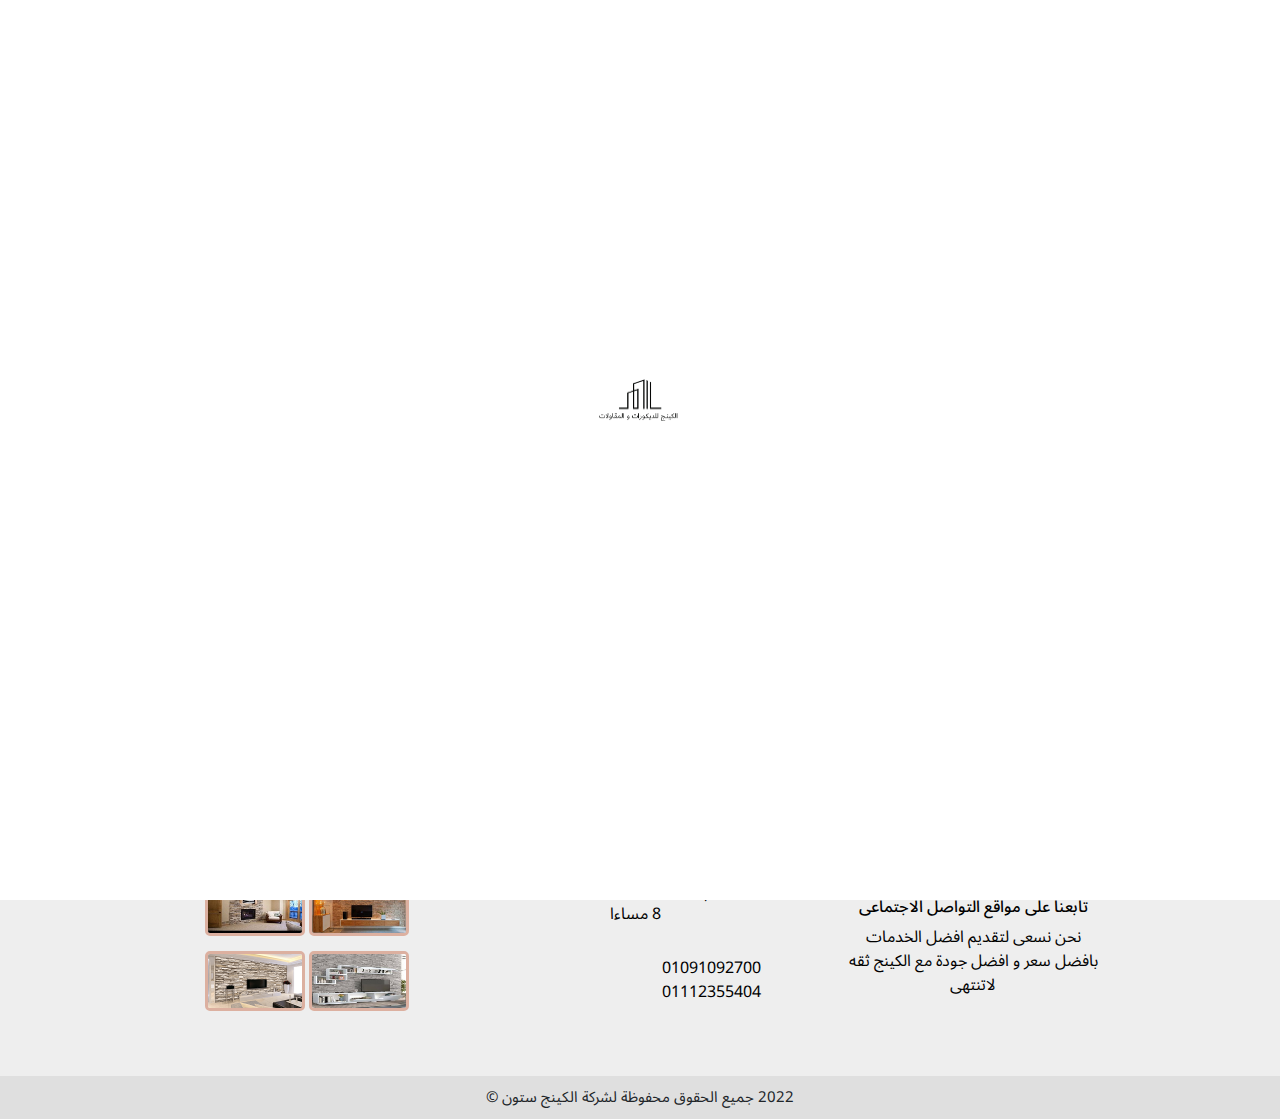
<file: service.html>
<!DOCTYPE html>
<html dir="rtl" lang="ar">
  <head>
    <meta charset="UTF-8" />
    <meta name="description" content="real Estate company website" />
    <meta http-equiv="X-UA-Compatible" content="IE=edge" />
    <meta name="viewport" content="width=device-width, initial-scale=1.0" />

    <link rel="icon" href="./assets/img/Logo.web" />
    <!-------------------------------------------------------------- BootStrap Link ------------------------------------------------------->
    <link rel="stylesheet" href="./assets/css/bootstrap.min.css" />

    <!-------------------------------------------------------------- Font Awesome Cdn Link --------------------------------------------->
    <link
      rel="stylesheet"
      href="https://cdnjs.cloudflare.com/ajax/libs/font-awesome/6.2.0/css/all.min.css"
      integrity="sha512-xh6O/CkQoPOWDdYTDqeRdPCVd1SpvCA9XXcUnZS2FmJNp1coAFzvtCN9BmamE+4aHK8yyUHUSCcJHgXloTyT2A=="
      crossorigin="anonymous"
      referrerpolicy="no-referrer"
    />

    <!----------------------------------------------------------------- Google Fonts ------------------------------------------------------>
    <link rel="preconnect" href="https://fonts.googleapis.com" />
    <link rel="preconnect" href="https://fonts.gstatic.com" crossorigin />
    <link
      href="https://fonts.googleapis.com/css2?family=Noto+Sans+Arabic:wght@100;200;300;400;500;600;700&display=swap"
      rel="stylesheet"
    />

    <!-------------------------------------------------------------- main css file Link ------------------------------------------------->
    <link rel="stylesheet" href="./assets/css/main.css" />

    <!----------------------------------------------------------------- Wow.js File css ------------------------------------------------->
    <link rel="stylesheet" href="./assets/css/animate.css" />

    <title>خدماتنا | الرئيسية - شركة الكينج ستون</title>
  </head>
  <body>
    <!----------------------------------------------------- Start Loading Element ------------------------------------------->
    <section class="loading-parent">
      <img src="./assets/img/Logo.web" alt="" />
      <div class="loader"></div>
    </section>
    <!----------------------------------------------------- End Loading Element ------------------------------------------------->

    <!------------------------------------------------------------------ Start Nav Bar -------------------------------------------------->
    <nav class="navbar navbar-expand-lg navbar-light bg-white">
      <div class="container">
        <a class="navbar-brand" href="index.html">
          <img src="./assets/img/Logo.web" alt="logo" class="logo" />
        </a>
        <button
          class="navbar-toggler"
          type="button"
          data-bs-toggle="collapse"
          data-bs-target="#navbarSupportedContent"
          aria-controls="navbarSupportedContent"
          aria-expanded="false"
          aria-label="Toggle navigation"
        >
          <span class="navbar-toggler-icon"></span>
        </button>

        <div class="overlay"></div>

        <div class="collapse navbar-collapse" id="navbarSupportedContent">
          <ul class="navbar-nav me-auto mb-2 mb-lg-0">
            <li class="exit-menu">
              <i class="fa-solid fa-xmark"></i>
            </li>
            <li class="nav-item one">
              <a class="nav-link" aria-current="page" href="index.html"
                >الرئيسية</a
              >
            </li>
            <li class="nav-item two">
              <a class="nav-link" href="who-are-we.html">من نحن</a>
            </li>

            <li class="nav-item three">
              <a class="nav-link active" href="#">خدماتنا</a>
            </li>

            <li class="nav-item four">
              <a class="nav-link" href="news.html">اخبارنا</a>
            </li>

            <li class="nav-item last-link">
              <a class="nav-link" id="nav-call" href="tel:01091092700"
                >اتصل بنا</a
              >
            </li>
          </ul>
        </div>
      </div>
    </nav>
    <!------------------------------------------------------------------ End Nav Bar ----------------------------------------------------->

    <!---------------------------------------------------------------- Start Our Service --------------------------------------------------->
    <section class="service service-page" id="service">
      <h1 class="text-center service-header">خدماتنا</h1>
      <section class="container">
        <article class="shuffle-btns">
          <span
            class="active wow fadeInRight"
            data-wow-delay="1.5s"
            data-work="all"
            >الكل</span
          >
          <span
            data-work="exterior-design"
            class="wow fadeInDown"
            data-wow-delay="1.5s"
            >ديكور خارجي</span
          >
          <span
            data-work="interior-design"
            class="wow fadeInDown"
            data-wow-delay="1.5s"
            >ديكور داخلي</span
          >
          <span
            data-work=".anthor-works"
            class="wow fadeInLeft"
            data-wow-delay="1.5s"
            >اعمال اخرى</span
          >
        </article>
        <section
          class="row gap-5 mt-5 justify-content-center card-parent"
        ></section>
        <section class="pagination-wrapper"></section>
      </section>
    </section>
    <!----------------------------------------------------------------- End Our Service ---------------------------------------------------->

    <!----------------------------------------------------------------- Start Footer ------------------------------------------------------->
    <footer>
      <article class="container">
        <article
          class="
            row
            text-center
            gap-5
            justify-content-center
            text-white
            align-items-center
          "
        >
          <article class="col-10 col-sm-6 col-md-4 col-lg-3">
            <img src="./assets/img/Logo.web" alt="logo" class="logo" />
            <nav class="links">
              <a href="https://twitter.com/elking1decor" target="_blank"
                ><i class="fa-brands fa-twitter"></i
              ></a>
              <a href="https://www.facebook.com/king1stone" target="_blank"
                ><i class="fa-brands fa-facebook"></i
              ></a>
              <a
                href="https://www.youtube.com/channel/UCOgavL7G3xfe6_yrIkpyacQ"
                target="_blank"
                ><i class="fa-brands fa-youtube"></i
              ></a>
              <a href="https://www.pinterest.com/elkingstone/" target="_blank">
                <i class="fa-brands fa-pinterest"></i>
              </a>
            </nav>
            <h6>تابعنا على مواقع التواصل الاجتماعى</h6>
            <p>
              نحن نسعى لتقديم افضل الخدمات بافضل سعر و افضل جودة مع الكينج ثقه
              لاتنتهى
            </p>
          </article>

          <article class="col-10 col-sm-6 col-md-4 col-lg-3">
            <article class="company-info">
              <article class="footer-info">
                <i class="fa-solid fa-location-dot"></i>
                <span>طريق شق الثعبان , الزهراء , قسم طره</span>
              </article>

              <article class="footer-info">
                <i class="fa-regular fa-clock"></i>
                <span>كل الايام ما عدا الجمعة من 8 صباحا الى 8 مساءا</span>
              </article>

              <article class="footer-info">
                <i class="fa-solid fa-phone-flip"></i>
                <span>01091092700<br />01112355404</span><br />
                <span></span>
              </article>
            </article>
          </article>

          <article class="col-10 col-sm-6 col-md-4 col-lg-3">
            <article class="gallery">
              <img src="./assets/img/slider-four.jpg" alt="" />
              <img src="./assets/img/7agr-2.jpg" alt="" />
              <img src="./assets/img/4.jpg" alt="" />
              <img src="./assets/img/slider-one.jpg" alt="" />
              <img src="./assets/img/55.jpg" alt="" />
              <img src="./assets/img/44.png" alt="" />
            </article>
          </article>
        </article>
      </article>
    </footer>
    <!-------------------------------------------------------------------- End Footer ------------------------------------------------------>

    <!-------------------------------------------------------------------- Start Copyright -------------------------------------------------->
    <section
      style="
        background-color: rgba(219, 219, 219, 0.897);
        text-align: center;
        padding: 10px;
        font-size: 15px;
      "
    >
      2022 جميع الحقوق محفوظة لشركة الكينج ستون &copy;
    </section>
    <!-------------------------------------------------------------------- End Copyright --------------------------------------------------->

    <!---------------------------------------------------------------- Start call-us section ----------------------------------------------->
    <section class="call-us">
      <a href="tel:01091092700" class="phone-call-btn"
        ><i class="fa-solid fa-phone"></i
      ></a>
      <a
        href="https://api.whatsapp.com/send?phone=00201091092700"
        target="_blank"
        class="whats-app-btn"
        ><i class="fa-brands fa-whatsapp"></i
      ></a>
      <a
        href="https://www.facebook.com/king1stone"
        class="facebook-btn"
        target="_blank"
        ><i class="fa-brands fa-facebook-f"></i
      ></a>
      <button href="#" class="message-btn">
        <i class="fa-solid fa-envelope"></i>
      </button>
    </section>
    <!---------------------------------------------------------------- end call-us section ------------------------------------------------->

    <script src="./assets/js/bootstrap.bundle.min.js"></script>
    <script src="./assets/js/wow.min.js"></script>
    <script type="module" src="./assets/js/service.js"></script>
  </body>
</html>
</file>
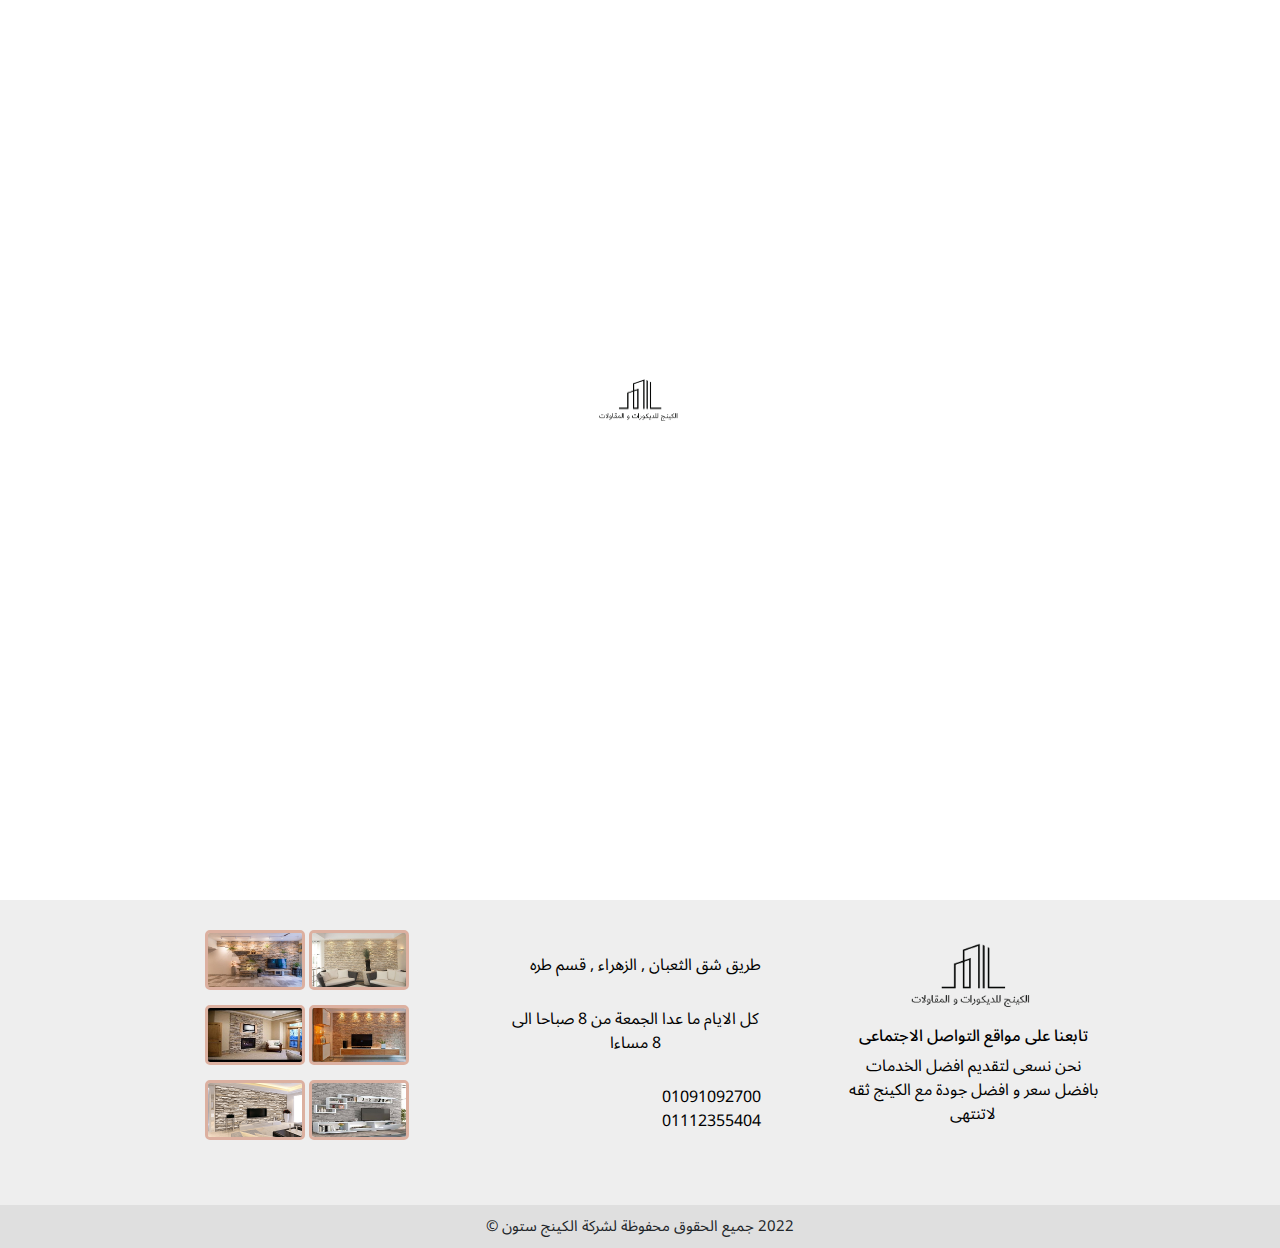
<file: who-are-we.html>
<!DOCTYPE html>
<html dir="rtl" lang="ar">
  <head>
    <meta charset="UTF-8" />
    <meta name="description" content="real Estate company website" />
    <meta http-equiv="X-UA-Compatible" content="IE=edge" />
    <meta name="viewport" content="width=device-width, initial-scale=1.0" />

    <link rel="icon" href="./assets/img/Logo.web" />

    <!--------------------------------------------------------------- BootStrap Link -------------------------------------------------->
    <link rel="stylesheet" href="./assets/css/bootstrap.min.css" />

    <!---------------------------------------------------------------- Font Awesome Cdn Link -------------------------------------------->
    <link
      rel="stylesheet"
      href="https://cdnjs.cloudflare.com/ajax/libs/font-awesome/6.2.0/css/all.min.css"
      integrity="sha512-xh6O/CkQoPOWDdYTDqeRdPCVd1SpvCA9XXcUnZS2FmJNp1coAFzvtCN9BmamE+4aHK8yyUHUSCcJHgXloTyT2A=="
      crossorigin="anonymous"
      referrerpolicy="no-referrer"
    />

    <!-------------------------------------------------------------------- Google Fonts ---------------------------------------------------->
    <link rel="preconnect" href="https://fonts.googleapis.com" />
    <link rel="preconnect" href="https://fonts.gstatic.com" crossorigin />
    <link
      href="https://fonts.googleapis.com/css2?family=Noto+Sans+Arabic:wght@100;200;300;400;500;600;700&display=swap"
      rel="stylesheet"
    />

    <!-------------------------------------------------------------------- main css file Link ---------------------------------------------->
    <link rel="stylesheet" href="./assets/css/main.css" />

    <!------------------------------------------------------------------- Wow.js File css -------------------------------------------------->
    <link rel="stylesheet" href="./assets/css/animate.css" />

    <title>من نحن | الرئيسية - شركة الكينج ستون</title>
  </head>
  <body>
    <!----------------------------------------------------- Start Loading Element ------------------------------------------->
    <section class="loading-parent">
      <img src="./assets/img/Logo.web" alt="" />
      <div class="loader"></div>
    </section>
    <!----------------------------------------------------- End Loading Element ------------------------------------------------->

    <!-------------------------------------------------------------------- Start Nav Bar --------------------------------------------------->
    <nav class="navbar navbar-expand-lg navbar-light bg-white">
      <div class="container">
        <a class="navbar-brand" href="index.html">
          <img src="./assets/img/Logo.web" alt="logo" class="logo" />
        </a>
        <button
          class="navbar-toggler"
          type="button"
          data-bs-toggle="collapse"
          data-bs-target="#navbarSupportedContent"
          aria-controls="navbarSupportedContent"
          aria-expanded="false"
          aria-label="Toggle navigation"
        >
          <span class="navbar-toggler-icon"></span>
        </button>
        <div class="overlay"></div>
        <div class="collapse navbar-collapse" id="navbarSupportedContent">
          <ul class="navbar-nav me-auto mb-2 mb-lg-0">
            <li class="exit-menu">
              <i class="fa-solid fa-xmark"></i>
            </li>
            <li class="nav-item one">
              <a class="nav-link" aria-current="page" href="index.html"
                >الرئيسية</a
              >
            </li>
            <li class="nav-item two">
              <a class="nav-link active" href="#">من نحن</a>
            </li>

            <li class="nav-item three">
              <a class="nav-link" href="service.html">خدماتنا</a>
            </li>

            <li class="nav-item four">
              <a class="nav-link" href="news.html">اخبارنا</a>
            </li>

            <li class="nav-item last-link">
              <a class="nav-link" id="nav-call" href="tel:01091092700"
                >اتصل بنا</a
              >
            </li>
          </ul>
        </div>
      </div>
    </nav>
    <!-------------------------------------------------------------------- End Nav Bar ------------------------------------------------------>

    <!------------------------------------------------------------------- Start Who We Are --------------------------------------------------->
    <section class="who-we-are">
      <section class="who-we-are-bg">
        <div class="overlay"></div>
        <section class="container">
          <h1 class="wow bounceInRight" data-wow-delay="1.5s">من نحن</h1>
        </section>
      </section>

      <section class="who-we-are-text container">
        <h3 class="wow fadeInDown" data-wow-delay="1.5s">
          نحن نسعى لتقديم افضل الخدمات بافضل سعر و افضل جودة مع الكينج ثقه
          لاتنتهى
        </h3>

        <p class="wow fadeInDown">
          تعمل الشركة فى مجال توريد وتركيب ( تلبس كسوة ) الاحجار الطبيعية
          والصناعية بجميع انواعها واشكالها على سبيل المثال الحجر الهاشمى الهيصم
          والكريمى المفرز ووش الجبل والمشطوف والناعم بجميع المقاسات والمقاسات
          الخاصة وأعمال النحت كاالتيجان والتابلوهات واللوحات الجدارية والاستلو
          والكوابيل والكورنيشه بأشكالها والكورنيشة فتافيت السكر و كافة اعمال
          الديكورات للوجهات الحجر الفرعونى الابيض والازرق المشطوف ووش الجبل
          وكورنيشتها الحجر الحرايرى بأشكاله ومقاساته المختلفه والحجر السورناجه
          الحجر الرملى او الاسوانى بأشكاله_ الحجر المايكا بمقاساته وأنواعه
          كالمصرى والمستورد الرخام المفلوف لاأعمال الديكور الداخلى وتطعيمه فى
          الواجهات أعمال اللاندسكيب بكافه انواعها والمشايات الزلط الفينو بكافه
          اشكاله توريد وتركيب القرميد المستورد والمصرى تصميم وتنفيذ الشوايات
          والمدافء بكافة انواعها.
        </p>
      </section>
    </section>
    <!-------------------------------------------------------------------- End Who We Are ---------------------------------------------------->

    <!--------------------------------------------------------------------- Start Footer --------------------------------------------------->
    <footer>
      <article class="container">
        <article
          class="
            row
            text-center
            gap-5
            justify-content-center
            text-white
            align-items-center
          "
        >
          <article class="col-10 col-sm-6 col-md-4 col-lg-3">
            <img src="./assets/img/Logo.web" alt="logo" class="logo" />
            <nav class="links">
              <a href="https://twitter.com/elking1decor" target="_blank"
                ><i class="fa-brands fa-twitter"></i
              ></a>
              <a href="https://www.facebook.com/king1stone" target="_blank"
                ><i class="fa-brands fa-facebook"></i
              ></a>
              <a
                href="https://www.youtube.com/channel/UCOgavL7G3xfe6_yrIkpyacQ"
                target="_blank"
                ><i class="fa-brands fa-youtube"></i
              ></a>
              <a href="https://www.pinterest.com/elkingstone/" target="_blank">
                <i class="fa-brands fa-pinterest"></i>
              </a>
            </nav>
            <h6>تابعنا على مواقع التواصل الاجتماعى</h6>
            <p>
              نحن نسعى لتقديم افضل الخدمات بافضل سعر و افضل جودة مع الكينج ثقه
              لاتنتهى
            </p>
          </article>

          <article class="col-10 col-sm-6 col-md-4 col-lg-3">
            <article class="company-info">
              <article class="footer-info">
                <i class="fa-solid fa-location-dot"></i>
                <span>طريق شق الثعبان , الزهراء , قسم طره</span>
              </article>

              <article class="footer-info">
                <i class="fa-regular fa-clock"></i>
                <span>كل الايام ما عدا الجمعة من 8 صباحا الى 8 مساءا</span>
              </article>

              <article class="footer-info">
                <i class="fa-solid fa-phone-flip"></i>
                <span>01091092700<br />01112355404</span><br />
                <span></span>
              </article>
            </article>
          </article>

          <article class="col-10 col-sm-6 col-md-4 col-lg-3">
            <article class="gallery">
              <img src="./assets/img/slider-four.jpg" alt="" />
              <img src="./assets/img/7agr-2.jpg" alt="" />
              <img src="./assets/img/4.jpg" alt="" />
              <img src="./assets/img/slider-one.jpg" alt="" />
              <img src="./assets/img/55.jpg" alt="" />
              <img src="./assets/img/44.png" alt="" />
            </article>
          </article>
        </article>
      </article>
    </footer>
    <!-------------------------------------------------------------------- End Footer --------------------------------------------------->

    <!-------------------------------------------------------------------- Start Copyright --------------------------------------------------->
    <section
      style="
        background-color: rgba(219, 219, 219, 0.897);
        text-align: center;
        padding: 10px;
        font-size: 15px;
      "
    >
      2022 جميع الحقوق محفوظة لشركة الكينج ستون &copy;
    </section>
    <!----------------------------------------------------------------------- End Copyright --------------------------------------------------->

    <!------------------------------------------------------------------- Start call-us section ------------------------------------------------>
    <section class="call-us">
      <a href="tel:01091092700" class="phone-call-btn"
        ><i class="fa-solid fa-phone"></i
      ></a>
      <a
        href="https://api.whatsapp.com/send?phone=00201091092700"
        target="_blank"
        class="whats-app-btn"
        ><i class="fa-brands fa-whatsapp"></i
      ></a>
      <a
        href="https://www.facebook.com/king1stone"
        class="facebook-btn"
        target="_blank"
        ><i class="fa-brands fa-facebook-f"></i
      ></a>
      <button href="#" class="message-btn">
        <i class="fa-solid fa-envelope"></i>
      </button>
    </section>
    <!-------------------------------------------------------------------- end call-us section -------------------------------------------------->

    <script src="./assets/js/bootstrap.bundle.min.js"></script>
    <script src="./assets/js/wow.min.js"></script>
    <script type="module" src="./assets/js/forAll.js"></script>
  </body>
</html>
</file>
<file: assets/css/main.css>
* {
  font-family: "Noto Sans Arabic", sans-serif;
}

html,
body {
  overflow-x: hidden;
}

::-webkit-scrollbar,
.dark ::-webkit-scrollbar {
  width: 12px;
  height: 8px;
}

::-webkit-scrollbar-track {
  background: #fff;
}

::-webkit-scrollbar-thumb {
  background: #ccc;
  border: 2px solid #fff;
}

a {
  text-decoration: none;
  color: black;
}

/*------------------------------------ Start Nav Bar ------------------------------------ */
.logo {
  width: 120px;
}

.navbar {
  position: fixed;
  width: 100%;
  z-index: 999;
}

.navbar.bg-sliver {
  background-color: #e7e7e7ed;
}

.exit-menu {
  display: none;
  cursor: pointer;
}

.navbar-light .navbar-toggler.show {
  color: rgba(0, 0, 0, 0.55);
  border-color: rgba(0, 0, 0, 0.1);
  z-index: 5;
}

.navbar .overlay {
  display: none;
}

.navbar .overlay.show {
  display: block;
}

@media (max-width: 992px) {
  .navbar-nav {
    display: flex;
    flex-direction: column;
    padding-left: 45px;
    align-items: flex-end;
    gap: 15px;
  }

  .navbar-collapse {
    transition: 0.1s linear;
    flex-basis: 100%;
    flex-grow: 1;
    align-items: center;
    position: absolute;
    top: 0;
    left: -50%;
    height: 100vh;
    padding: 80px 0;
    background: #333;
    width: 50%;
  }

  .navbar-light .navbar-nav .nav-link.active {
    color: white;
  }

  .navbar-light .navbar-nav .nav-link {
    color: rgb(255 255 255 / 76%);
  }

  .navbar .overlay {
    position: fixed;
    z-index: -1;
    transition: 0.1s linear;
  }

  .exit-menu {
    position: absolute;
    top: 20px;
    right: 20px;
    font-size: 25px;
    display: block;
    color: #ffffffb0;
  }

  .exit-menu:hover {
    color: white;
  }

  .nav-item {
    transition: 0.5s linear;
    position: relative;
    left: -100%;
  }

  .nav-item.one.show-links {
    animation-name: linksAnimate;
    animation-fill-mode: forwards;
    animation-duration: 0.6s;
    animation-delay: 0s;
  }

  .nav-item.two.show-links {
    animation-name: linksAnimate;
    animation-fill-mode: forwards;
    animation-duration: 0.6s;
    animation-delay: 0.1s;
  }

  .nav-item.three.show-links {
    animation-name: linksAnimate;
    animation-fill-mode: forwards;
    animation-duration: 0.6s;
    animation-delay: 0.2s;
  }

  .nav-item.four.show-links {
    animation-name: linksAnimate;
    animation-fill-mode: forwards;
    animation-duration: 0.6s;
    animation-delay: 0.3s;
  }

  .nav-item.last-link.show-links {
    animation-name: linksAnimate;
    animation-fill-mode: forwards;
    animation-duration: 0.6s;
    animation-delay: 0.4s;
  }

  @keyframes linksAnimate {
    100% {
      left: 0;
    }
  }

  .link.active {
    color: rgb(255 255 255 / 90%);
  }

  .collapse.show {
    left: -7px;
  }
  .navbar-light .navbar-nav .nav-link,
  .navbar-light .navbar-text {
    color: rgb(238 233 233 / 51%);
  }
  .navbar-nav .nav-link:hover {
    color: rgb(255 255 255 / 96%);
  }
  .navbar-light .navbar-nav .nav-link:hover {
    color: white;
  }
}
.nav-link {
  color: black;
  font-size: 15px;
}

@media (min-width: 1025px) {
  .navbar-nav .nav-link:hover {
    padding: 0px;
    border: 1px solid #f44336;
    border-radius: 0px 20px 20px 14px;
  }
  .navbar-nav .nav-link {
    border: 1px solid transparent;
    border-radius: 0px 20px 20px 14px;
  }
}

.navbar-expand-lg .navbar-nav .nav-link {
  padding: 7px 14px;
  transition: 0.3s linear;
}
.nav-link.active {
  font-weight: bold;
}

.nav-link:hover {
  color: #358688;
}

/* -------------------------------------------------- End Nav Bar ------------------------------------*/

/*------------------------------------- Start loading  Element --------------------*/
.loading-parent {
  position: fixed;
  top: 0;
  left: 0;
  background-color: #fff;
  width: 100%;
  height: 100vh;
  z-index: 10009;
  transition: 0.3s linear;
  display: flex;
  align-items: center;
  justify-content: center;
  gap: 5px;
}
.loading-parent img {
  width: 100px;
  margin-bottom: 100px;
}

.loader {
  width: 2.5em;
  height: 2.5em;
  transform: rotate(165deg);
}
.loader:before,
.loader:after {
  content: "";
  position: absolute;
  top: 50%;
  left: 50%;
  display: block;
  width: 0.5em;
  height: 0.5em;
  border-radius: 0.25em;
  transform: translate(-50%, -50%);
}
.loader:before {
  animation: before 2s infinite;
}
.loader:after {
  animation: after 2s infinite;
}

@keyframes before {
  0% {
    width: 0.5em;
    box-shadow: 1em -0.5em rgba(225, 20, 98, 0.75),
      -1em 0.5em rgba(111, 202, 220, 0.75);
  }
  35% {
    width: 2.5em;
    box-shadow: 0 -0.5em rgba(225, 20, 98, 0.75),
      0 0.5em rgba(111, 202, 220, 0.75);
  }
  70% {
    width: 0.5em;
    box-shadow: -1em -0.5em rgba(225, 20, 98, 0.75),
      1em 0.5em rgba(111, 202, 220, 0.75);
  }
  100% {
    box-shadow: 1em -0.5em rgba(225, 20, 98, 0.75),
      -1em 0.5em rgba(111, 202, 220, 0.75);
  }
}
@keyframes after {
  0% {
    height: 0.5em;
    box-shadow: 0.5em 1em rgba(61, 184, 143, 0.75),
      -0.5em -1em rgba(233, 169, 32, 0.75);
  }
  35% {
    height: 2.5em;
    box-shadow: 0.5em 0 rgba(61, 184, 143, 0.75),
      -0.5em 0 rgba(233, 169, 32, 0.75);
  }
  70% {
    height: 0.5em;
    box-shadow: 0.5em -1em rgba(61, 184, 143, 0.75),
      -0.5em 1em rgba(233, 169, 32, 0.75);
  }
  100% {
    box-shadow: 0.5em 1em rgba(61, 184, 143, 0.75),
      -0.5em -1em rgba(233, 169, 32, 0.75);
  }
}
/**
 * Attempt to center the whole thing!
 */

.loader {
  position: absolute;
  top: calc(50% - 1.25em);
  left: calc(50% - 1.25em);
}
/*------------------------------------- End loading  Element --------------------*/

/* ------------------------------------------------- Start Header ----------------------------------- */

.header {
  padding-top: 180px;
  padding-bottom: 100px;
  position: relative;
}

@media (max-width: 1025px) {
  .header {
    padding-top: 80px;
  }
  .right-section {
    text-align: center;
  }
  .right-section p {
    text-align: center;
  }
  .right-section h1 {
    text-align: center;
  }
  .right-section .d-flex {
    justify-content: center;
  }
}

.bg-of-header {
  position: absolute;
  z-index: -1;
  width: 100%;
  top: 0;
  left: 0;
  height: 120%;
  opacity: 0.15;
}

.header-btn-call,
.header-btn-more {
  position: relative;
  text-decoration: none;
  color: black;
  font-size: 15px;
  overflow: hidden;
  padding: 13px 0;
  border-radius: 0px 20px 20px 14px;
  min-width: 120px;
  display: inline-block;
  text-align: center;
}

.header-btn-call {
  border: 1px solid #f44336;
  margin-left: 5px;
  transition: color 0.5s linear;
}

.header-p {
  font-size: 15px;
  color: #777;
}

.header-btn-more {
  background-color: #f44336;
  color: white;
}

.header-btn-more:before {
  content: "";
  position: absolute;
  left: 0;
  top: 0;
  width: 100%;
  height: 100%;
  background: #fff;
  border: 1px solid #f44336;
  z-index: -1;
  transition: transform 0.5s;
  transform-origin: 0 0;
  transition-timing-function: cubic-bezier(0.5, 1.6, 0.4, 0.7);
  border-radius: 0px 20px 20px 14px;
  transform: scaleX(0);
}

.header-btn-more:hover {
  background-color: transparent;
  color: black;
}

.header-btn-more:hover::before {
  transform: scaleX(1);
}

.header-btn-call:before {
  content: "";
  position: absolute;
  left: 0;
  top: 0;
  width: 100%;
  height: 100%;
  background: #f44336;
  z-index: -1;
  transition: transform 0.5s;
  transform-origin: 0 0;
  transition-timing-function: cubic-bezier(0.5, 1.6, 0.4, 0.7);
  border-radius: 0px 20px 20px 14px;
  transform: scaleX(0);
}

.header-btn-call:hover {
  background-color: transparent;
  color: white;
  border: 1px solid transparent;
}

.header-btn-call:hover::before {
  transform: scaleX(1);
}

.header span {
  font-size: 15px;
}

@media (max-width: 776px) {
  .header span {
    font-size: 11px;
  }
}

.parent {
  display: flex;
  justify-content: center;
  align-items: center;
  width: 100%;
  margin-top: 15px;
}

.chevron {
  position: absolute;
  width: calc(0.6rem * 3.5);
  height: calc(0.6rem * 0.8);
  opacity: 0;
  transform: scale(0.3);
  animation: move-chevron 3s ease-out infinite;
}

.chevron:first-child {
  animation: move-chevron 3s ease-out 1s infinite;
}

.chevron:nth-child(2) {
  animation: move-chevron 3s ease-out 2s infinite;
}

.chevron:before,
.chevron:after {
  content: "";
  position: absolute;
  top: 0;
  height: 100%;
  width: 50%;
  background: #2c3e50;
}

.chevron:before {
  left: 0;
  transform: skewY(30deg);
}

.chevron:after {
  right: 0;
  width: 50%;
  transform: skewY(-30deg);
}

@keyframes move-chevron {
  25% {
    opacity: 1;
  }
  33.3% {
    opacity: 1;
    transform: translateY(calc(0.6rem * 3.8));
  }
  66.6% {
    opacity: 1;
    transform: translateY(calc(0.6rem * 5.2));
  }
  100% {
    opacity: 0;
    transform: translateY(calc(0.6rem * 8)) scale(0.5);
  }
}

/* --------------------------------------------------------- End Header ------------------------------------------------- */

/* --------------------------------------------------------- Start Service ------------------------------------------------- */
.service {
  background-color: #eee;
  padding: 20px 0 50px 0;
  position: relative;
}

.service-header {
  position: relative;
}

.service-header:before,
.service-header:after {
  content: "";
  position: absolute;
  height: 3px;
  background: #f44336;
  left: 50%;
  transform: translate(-50%, 0);
}

.service-header:before {
  bottom: -4px;
  width: 50px;
}

.service-header:after {
  bottom: -10px;
  width: 25px;
}

.card {
  width: 190px;
  transition: 0.5s ease-out;
}

.card-parent .card:first-child,
.card-parent .card:nth-child(5),
.card-parent .card:nth-child(9) {
  background-color: #cdeaba;
}

.card-parent .card:first-child .card-img,
.card-parent .card:nth-child(5) .card-img,
.card-parent .card:nth-child(9) .card-img {
  background-color: #dcf0cf;
}

.card-parent .card:nth-child(2),
.card-parent .card:nth-child(6),
.card-parent .card:nth-child(10) {
  background-color: #fed9bd;
}

.card-parent .card:nth-child(2) .card-img,
.card-parent .card:nth-child(6) .card-img,
.card-parent .card:nth-child(10) .card-img {
  background-color: #fee4d1;
}

.card-parent .card:nth-child(3),
.card-parent .card:nth-child(7) {
  background-color: #f9f4b1;
}

.card-parent .card:nth-child(3) .card-img,
.card-parent .card:nth-child(7) .card-img {
  background-color: #fbf7c8;
}

.card-parent .card:nth-child(4),
.card-parent .card:nth-child(8) {
  background-color: #aff0f6;
}

.card-parent .card:nth-child(4) .card-img,
.card-parent .card:nth-child(8) .card-img {
  background-color: #c7f4f9;
}

.card-btn {
  border: none;
  position: relative;
  bottom: 0;
  width: 100%;
}

.card {
  border-radius: 20px;
  transition: 0.5s ease-out;
}

.card-img {
  padding-bottom: 35px;
  border-radius: 20px;
  clip-path: polygon(
    50% 0%,
    100% 0,
    100% 35%,
    100% 49%,
    89% 62%,
    69% 78%,
    43% 91%,
    0 100%,
    0% 35%,
    0 0
  );
}

.card-three .card-img {
}

.card-four .card-img {
}

.card:hover {
  transform: translate(0px, -15px);
}

.card p {
  font-size: 14px;
  line-hight: 1.6;
}

iframe {
  height: 250px;
}

@media (min-width: 992px) {
  iframe {
    height: 500px;
  }
}

.header-img {
  border-radius: 30px;
  box-shadow: rgba(149, 157, 165, 0.2) 0 px 8px 24px;
}

.parent-section {
  background-image: url("../img/bg-service.jpg");
  background-size: cover;
  background-position: center;
  position: relative;
}

.overlay {
  position: absolute;
  top: 0;
  left: 0;
  height: 100%;
  width: 100%;
  background: #333333a6;
  z-index: 1;
}

.parent-section .row {
  position: relative;
  z-index: 5;
  color: white;
}

.icon {
  font-size: 80px;
  min-height: 30px;
}

.shuffle-btns {
  display: flex;
  gap: 5px;
  align-items: center;
  justify-content: center;
  flex-wrap: wrap;
  margin-top: 20px;
}

.shuffle-btn-style {
  box-shadow: 1px 2px 6px #bbb2b2;
  background-color: #fff;
  border: 2px solid #e89c31;
  color: #8c0e0f;
  transition: 0.3s;
  transform: scale(0.9);
}

.shuffle-btn-style:hover,
.shuffle-btn-style.active {
  background-color: #dba858;
  color: #fff;
  font-weight: bold;
  transform: scale(1.2);
}

.shuffle-btns span {
  cursor: pointer;
  transition: 0.5s ease-out;
  padding: 5px 15px;
  border-radius: 0px 20px 20px 14px;
}

.shuffle-btns span:hover {
  color: white;
  background: #f443368f;
}

.shuffle-btns .active {
  color: white;
  background: #f44336;
}
/* --------------------------------------------------------- End Service ------------------------------------------------- */

/*  ----------------------------------------------------- Start Testimonials ------------------------------------------------ */
.testimonials {
  position: relative;
  padding: 0px 0;
  position: relative;
}

.testimonials h2 {
  font-weight: bold;
  font-size: 14px;
  margin: 0;
}

.testimonials img {
  width: 60px;
  border-radius: 50%;
  margin-bottom: 10px;
}

.testimonials .card-p {
  font-size: 14px;
  font-weight: 500;
  line-height: 1.6;
}

.testimonials .ts-box {
  border-radius: 15px;
  width: 360px;
  background-color: #fff;
  padding: 20px;
  position: relative;
  border-radius: 5px;
  transform: scale(0.9);
  transition: 0.5s ease-out;
}

.testimonials hr {
  width: 20px;
  margin: auto;
  background: black;
}

.testimonials i {
  color: #ffc300;
  font-size: 16px;
}

.testimonials .ts-box .person-info {
  margin-top: 8px;
}

.testimonials .ts-box:hover {
  transform: scale(1.1);
  z-index: 3;
}

.testimonials .ts-box .person-info h4 {
  margin: 0;
  font-size: 16px;
  font-weight: bold;
}

.testimonials .ts-box .person-info p {
  margin: 0;
}

.testimonials .med-card {
  transform: scale(1.1);
  z-index: 1;
}
@media (max-width: 1025px) {
  .testimonials .med-card {
    transform: scale(1);
  }
  .testimonials .ts-box {
    transform: scale(1);
    width: 300px;
  }
}

/* ------------------------------------------------------------ End Testimonials --------------------------------------------------*/

/* ------------------------------------------------------------ Start Gallery --------------------------------------------------- */
.gallery {
  padding: 80px 0;
  position: relative;
}

.upper-img,
.lower-img {
  position: absolute;
  z-index: -1;
}

.lower-img {
  bottom: 120px;
  left: 0;
}

@media (max-width: 992px) {
  .gallery .shuffle-btns {
    flex-wrap: wrap;
  }
  .gallery .shuffle-btns span {
    font-size: 15px;
  }
  .upper-img,
  .lower-img {
    display: none;
  }
}

.gallery h3 {
  text-align: center;
  margin-bottom: 50px;
  position: relative;
}

.gallery h3:before,
.gallery h3:after {
  content: "";
  position: absolute;
  height: 3px;
  background: #f44336;
  left: 50%;
  transform: translate(-50%, 0);
}

.gallery h3:before {
  bottom: -4px;
  width: 50px;
}

.gallery h3:after {
  bottom: -10px;
  width: 25px;
}

.gallery .row {
  row-gap: 15px;
}

.gallery .row .gallery-item {
  background-color: #eee;
  position: relative;
  overflow: hidden;
  position: relative;
}

.gallery-item:hover .gallery-img {
  transform: scale(1.3) rotate(-10deg);
}

.gallery .row .gallery-item .overlay {
  width: 100%;
  background-color: #00000038;
}

.gallery .row .gallery-item .moving-div {
  background-color: #eee;
  width: 100%;
  height: 100%;
  animation-duration: 2s;
  animation-delay: 1s;
  animation-fill-mode: forwards;
  position: absolute;
  right: 0;
  top: 0;
}

.gallery .row .gallery-item span {
  position: absolute;
  bottom: 0px;
  left: 50%;
  color: white;
  z-index: 5;
  width: 100%;
  text-align: center;
  font-size: 20px;
  transform: translate(-50%, -50%);
}

.gallery .row .gallery-item .gallery-img {
  width: 100%;
  height: 200px;
  border-radius: 5px;
  transition: 0.5s ease-out;
}

.pagination-btn {
  background: #000;
  color: #ffde2e;
}

@media (max-width: 992px) {
  .gallery .row .gallery-item .gallery-img {
    height: 120px;
  }

  .gallery .row .gallery-item span {
    font-size: 10px;
  }
}

.pagination-wrapper {
  margin: 20px;
  display: flex;
  justify-content: center;
  flex-wrap: wrap;
  gap: 5px;
}

.image-view {
  position: fixed;
  top: 0;
  height: 100vh;
  background-color: rgba(0, 0, 0, 0.96);
  width: 100%;
  z-index: 1000;
  display: none;
}

.image-box {
  width: 80vh;
  height: 80vh;
  position: fixed;
  top: 50%;
  left: 50%;
  transform: translate(-50%, -50%);
  background: #eee;
  z-index: 1001;
  display: none;
}

.conut-parent {
  position: absolute;
  bottom: -50px;
  left: 50%;
  color: white;
  transform: translate(-50%, -50%);
}

#exit-btn {
  position: absolute;
  margin: 9px;
  z-index: 1025;
  color: #9e9e9e;
  padding: 4px 10px;
  border-radius: 50%;
  font-size: 39px;
  top: 0;
  right: 0;
  transition: 0.1s linear;
  cursor: pointer;
}

#exit-btn:hover {
  color: white;
}

#prev-arrow,
#next-arrow {
  position: absolute;
  top: 50%;
  transform: translate(-50%, -50%);
  color: #9e9e9e;
  font-size: 40px;
  padding: 15px;
  cursor: pointer;
}

#prev-arrow:hover,
#next-arrow:hover {
  color: white;
}

#prev-arrow {
  left: -30px;
}

#next-arrow {
  right: -90px;
}

@media (max-width: 992px) {
  .image-box {
    width: 60vh;
    height: 55vh;
  }
  #prev-arrow {
    left: -80px;
  }

  #next-arrow {
    right: -30px;
  }
}

@media (max-width: 992px) {
  .image-box {
    width: 35vh;
    height: 40vh;
  }
  #prev-arrow {
    left: -30px;
  }

  #next-arrow {
    right: -90px;
  }

  #prev-arrow,
  #next-arrow {
    font-size: 30px;
  }
}

@media (max-width: 768px) {
  #next-arrow {
    right: -75px;
  }
}

/* ------------------------------------------------------------ End Gallery --------------------------------------------------- */

/* ----------------------------------------------------------- Start Counter ---------------------------------------------------- */
.counter {
  background-color: white;
  background-image: url("../img/counter-bg.jpg");
  background-size: cover;
  background-position: center;
  position: relative;
  padding: 100px 0;
}

.counter .row {
  justify-content: space-between;
}

.counter-item {
  z-index: 66;
  padding: 10px 10px;
  max-width: 250px;
  min-width: 250px;
  background-color: #ffffff3b;
  border-radius: 15px;
  color: white;
  display: flex;
  flex-direction: column;
  align-items: center;
  justify-content: center;
}

.counter .overlay {
  background-color: #3333336b;
}

.counter-item img {
  width: 50px;
}

.counter-item .item-num {
  font-size: 80px;
  line-height: 1.5;
  font-weight: 300;
  color: #ffde2e;
}

.counter-item .item-name {
  font-size: 20px;
  line-height: 1.3;
  font-weight: 300;
}

@keyframes fadeOutRight {
  0% {
    opacity: 1;
    -webkit-transform: translateX(0);
    transform: translateX(0);
  }
  100% {
    opacity: 0;
    -webkit-transform: translateX(300px);
    transform: translateX(300px);
  }
}

/* ----------------------------------------------------------- End Counter ---------------------------------------------------- */

/* -------------------------------------------------------------- Start Footer ------------------------------------------------ */

footer {
  background: #eee;
  color: black;
  padding: 50px 0;
  border-top: 1px solid #eee;
}

footer .gallery {
  padding: 0;
}

footer .logo {
  width: 150px;
}

.links {
  margin-top: 20px;
}

.links i {
  width: 50px;
  background: #1c1c1c;
  font-size: 25px;
  padding: 12px 0;
  color: #fff;
  border-radius: 10px;
  transition: 0.5s ease-out;
}

.fa-twitter:hover {
  color: #1da1f2;
}

.fa-facebook:hover {
  color: #4267b2;
}

.fa-youtube:hover {
  color: #ff0000;
}

.fa-pinterest:hover {
  color: #c8232c;
}

footer h6 {
  margin-top: 15px;
  color: black;
}

footer p {
  color: black;
}

.footer-info {
  display: flex;
  gap: 10px;
}

.company-info {
  color: black;
  display: flex;
  flex-direction: column;
  gap: 30px;
}

.company-info i {
  color: #555;
}

footer .gallery img {
  width: 100px;
  height: 60px;
  margin-bottom: 15px;
  border: 3px solid #dcb0a0;
  border-radius: 5px;
}
/* ----------------------------------------------------------------- End Footer ------------------------------------------------------ */

/* -------------------------------------------------------------- Start Who We Are ---------------------------------------------------- */
.who-we-are {
  padding: 80px 0;
}

.who-we-are-bg {
  background-image: url("../img/who-we-are-bg.jpg");
  background-size: cover;
  background-position: center;
  background-repeat: no-repeat;
  height: 50vh;
  position: relative;
  color: white;
  display: flex;
  align-items: flex-end;
}

.who-we-are-bg h1 {
  position: relative;
  z-index: 1005;
  margin-bottom: 50px;
  font-size: 60px;
}

.who-we-are-text h3 {
  width: 70%;
  margin: 30px 0;
}

.who-we-are-text p {
  color: #8b8b8b;
  font-size: 14px;
  line-height: 1.8;
}
/* -------------------------------------------------------------- End Who We Are ---------------------------------------------------- */

/* -------------------------------------------------------------- Start Call Us ------------------------------------------------------- */
.call-us {
  position: fixed;
  bottom: 10px;
  right: 20px;
  display: flex;
  flex-direction: column;
  gap: 10px;
  z-index: 1005;
}

.call-us a,
.call-us button {
  border: none;
  width: 50px;
  height: 50px;
  background-color: #eee;
  border-radius: 50%;
  display: flex;
  justify-content: center;
  align-items: center;
  font-size: 20px;
  color: white;
  transition: 0.3s;
}

.call-us a {
  position: absolute;
  transition: 0.3s;
  bottom: 0px;
}

.call-us .phone-call-btn.show {
  transform: rotate(360deg);
  bottom: 180px;
}

.call-us .whats-app-btn.show {
  transform: rotate(360deg);
  bottom: 120px;
}

.call-us .facebook-btn.show {
  transform: rotate(360deg);
  bottom: 60px;
}

.call-us button.show {
  transform: rotate(360deg);
}

.call-us .phone-call-btn {
  background-color: #009688ed;
  transition: 0.3s linear;
}

.call-us .whats-app-btn {
  background-color: #4caf50de;
  transition: 0.3s linear;
}

.call-us .facebook-btn {
  background-color: #3b5998;
  transition: 0.3s linear;
}

.call-us .message-btn {
  background-color: #2196f3eb;
  z-index: 101;
}
/* -------------------------------------------------------------- End Call Us ------------------------------------------------------- */

/* ------------------------------------------------------------- Start Service Page ------------------------------------------------- */
.service-page,
.news {
  padding: 100px 0;
  background: white;
}
/* ------------------------------------------------------------- End Service Page ------------------------------------------------- */
</file>
<file: assets/css/news-details.css>
.news-details {
  padding: 80px 0;
}

.news-details .details img {
  width: 100%;
  max-height: 80vh;
  box-shadow: rgba(149, 157, 165, 0.2) 0px 8px 24px;
}

.wave-parent {
  position: relative;
  width: 100%;
  overflow: hidden;
  z-index: 5;
}

.wave-parent .wave {
  position: absolute;
  bottom: 0;
  left: 0;
  width: 100%;
  height: 40px;
  background-image: url("../img/wave.png");
  background-size: 1000px 40px;
}

@media (max-width: 767px) {
  .wave-parent .wave {
    background-size: 500px 40px;
  }
}
.wave-parent .wave.wave-1 {
  animation: animate 30s linear infinite;
  opacity: 1;
  z-index: 1;
  animation-delay: 0s;
  bottom: 0;
}

.wave-parent .wave.wave-2 {
  animation: animate-2 15s linear infinite;
  z-index: 1000;
  opacity: 0.5;
  animation-delay: -5s;
  bottom: 7px;
}

@keyframes animate-2 {
  0% {
    background-position-x: 0;
  }

  100% {
    background-position-x: -1000px;
  }
}

.wave-parent .wave.wave-3 {
  animation: animate 7s linear infinite;
  z-index: 998;
  opacity: 0.2;
  animation-delay: -3s;
  bottom: 10px;
}

.wave-parent .wave.wave-4 {
  animation: animate-2 15s linear infinite;
  z-index: 997;
  opacity: 0.7;
  animation-delay: -5s;
  bottom: 15px;
}

@keyframes animate {
  0% {
    background-position-x: 0;
  }

  100% {
    background-position-x: 1000px;
  }
}

.news-details .details .info {
  margin-top: 0px;
  background-color: white;
  z-index: 2;
  position: relative;
  border-radius: 50px 50px 0 0;
  padding: 20px;
  box-shadow: rgba(149, 157, 165, 0.2) 0px 8px 24px;
}

.news-details .details .info h2 {
  font-size: 30px;
  font-weight: 400;
}

.news-details .details .info p,
.news-details .details .info ol li {
  font-size: 15px;
  line-height: 1.8;
  color: #7b7878de;
}
</file>
<file: assets/css/news.css>
/* ------------------------------------------------------------- Start News ---------------------------------------------------*/
.news {
  padding: 100px 0;
}

.news-cards-parent .card {
  border-radius: 10px 10px 0 0;
  padding: 0;
  align-items: center;
  border: 1px solid rgb(197 197 197 / 13%);
}

.news-cards-parent .card .card-info {
  padding: 10px;
  z-index: 2;
  margin-top: -25px;
  background-color: white;
  border-radius: 18px 18px 0 0;
}

.card img {
  border-radius: 10px;
  width: 100%;
  max-height: 180px;
}

.news-cards-parent .card .card-info .card-head-text {
  margin: 0;
  margin-bottom: 10px;
  font-weight: 400;
  color: darkcyan;
}

.news-cards-parent .card .card-info p,
span {
  color: #969696;
  font-size: 12px;
}

.news-cards-parent .card .card-info a {
  display: block;
  background-color: #95da99;
  border-radius: 15px;
  color: white;
  width: 100%;
}

/* ------------------------------------------------------------- End  News ---------------------------------------------------*/
</file>
